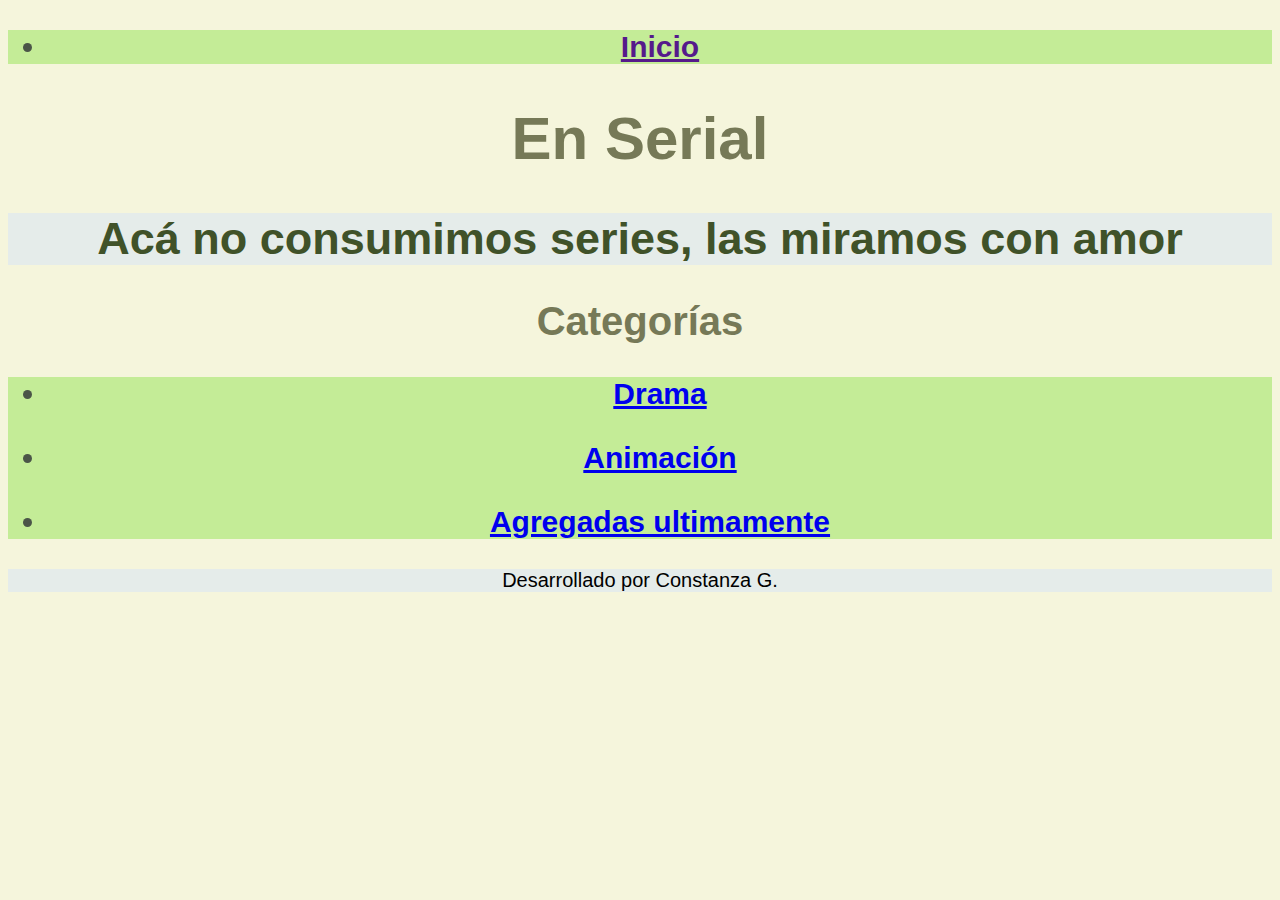
<file: index.html>
<!DOCTYPE html>
<html lang="es">
<head>
    <meta charset="UTF-8">
    <meta name="viewport" content="width=device-width, initial-scale=1.0">
    <title>EnSerial</title>
    <link rel="stylesheet" href="assets/CSS/estilo-index.css" />
    <style>
        body{
            background-color: beige;}
    </style>
</head>
    <body>
        <!-- Etiqueta estructural <header> -->
        <header>
            <nav>
                <ul>
                    <li> 
                        <a href="">Inicio</a>
                    </li>
                </ul>
            </nav>
        </header>
        <header>
            <h1> En Serial</h1>
        </header>
        <!-- Etiqueta estructural <main> -->
        <main>
            <section>
                    <article>
                            <Tittle>Acá no consumimos series, las miramos con amor</Tittle>
                    </article>
            </section>
        </main>
            <main>
                <section>
                    <article>
                        <h2>Categorías</h2>
                    </article>
                </section>
            </main>
        <!-- Etiqueta estructural <header> -->
        <header>
            <nav>
                <ul>
                    <li>
                        <a href="drama/drama.html">Drama</a>
                    </li>
                </ul>
            </nav>
            <nav>
                <ul>
                    <li>
                        <a href="animacion/animacion.html">Animación</a>
                    </li>
                </ul>
            </nav>
            <nav>
                <ul>
                    <li>
                        <a href="agregados-ultimamente/agregados.html">Agregadas ultimamente</a>
                    </li>
                </ul>
            </nav>
        </header>
        <!-- Etiqueta estructural <footer> -->
        <footer>
                <p>Desarrollado por Constanza G.</p>
        </footer>
    </body>
</html>
</file>
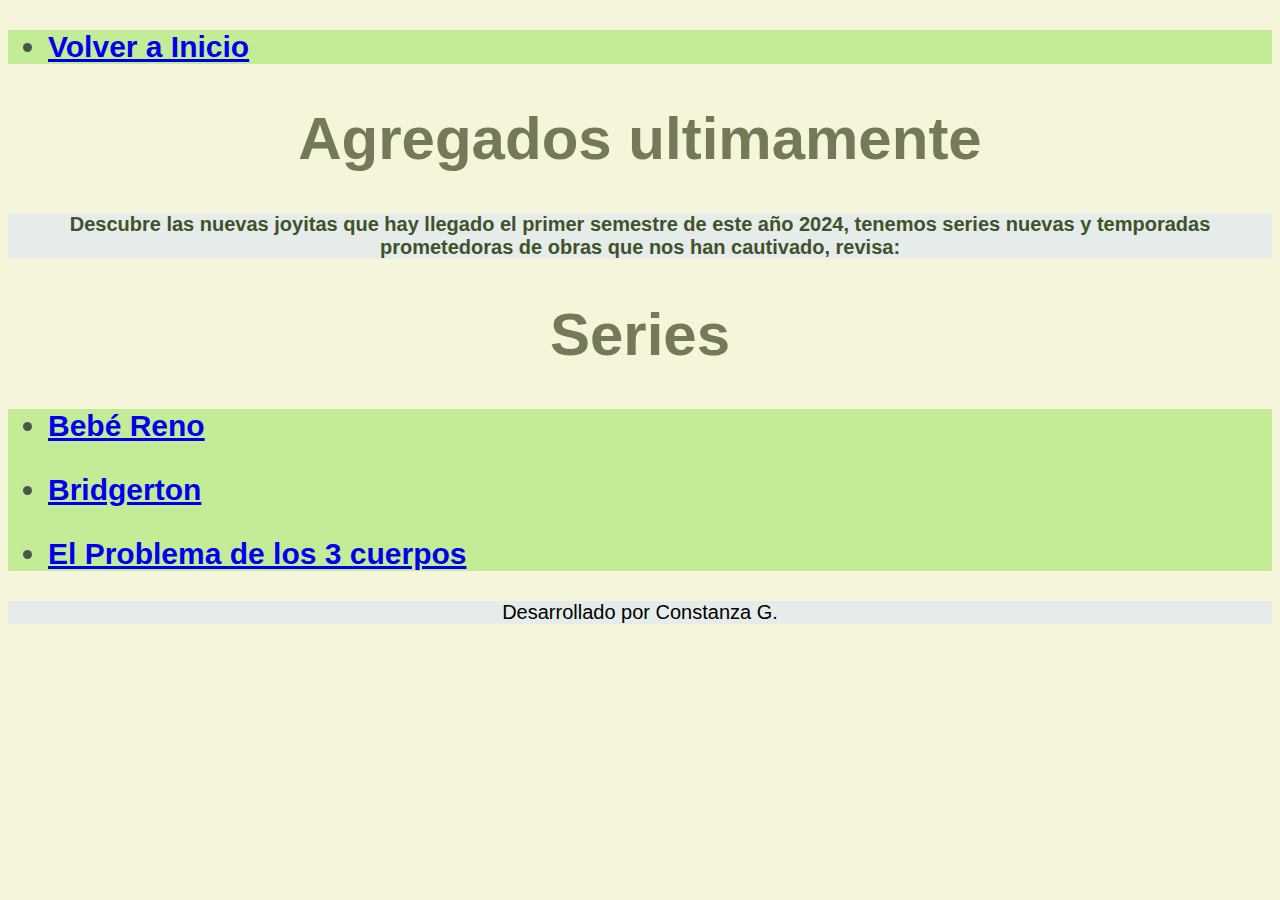
<file: agregados-ultimamente/agregados.html>
<!DOCTYPE html>
<html lang="es">
<head>
    <meta charset="UTF-8">
    <meta name="viewport" content="width=device-width, initial-scale=1.0">
    <title>EnSerial</title>
    <link rel="stylesheet" href="../assets/CSS/estilo-secciones.css"/>
    <style>
        body{
            background-color: beige;}
    </style>
</head>
    <body>
        <!-- Etiqueta estructural <header> -->
        <header>
            <nav>
                <ul>
                    <li> 
                        <a href="../index.html">Volver a Inicio</a>
                    </li>
                </ul>
            </nav>
        </header>
        <!-- Etiqueta estructural <main> -->
        <main>
            <section>
                <article>
                        <h1>Agregados ultimamente</h1>
                </article>
            </section>
        </main>
        <main>
            <section>
                <article>
                    <p>Descubre las nuevas joyitas que hay llegado el primer semestre de este año 2024, tenemos series nuevas y temporadas prometedoras de obras que nos han cautivado, revisa:  </p></h2>
            </section>
        </main>
        <main>
            <section>
                <article>
                        <h1>Series</h1>
                </article>
            </section>
        </main>
        <!-- Etiqueta estructural <header> -->
        <header>
            <nav>
                <ul>
                    <li>
                        <a href="bebereno.html">Bebé Reno</a>
                    </li>
                </ul>
            </nav>
            <nav>
                <ul>
                    <li>
                        <a href="bridgerton.html">Bridgerton</a>
                    </li>
                </ul>
            </nav>
            <nav>
                <ul>
                    <li>
                        <a href="elproblema.html">El Problema de los 3 cuerpos</a>
                    </li>
                </ul>
            </nav>
        </header>
        <!-- Etiqueta estructural <footer>-->
        <footer>
                <p>Desarrollado por Constanza G.</p>
        </footer>
    </body>
</html>
</file>
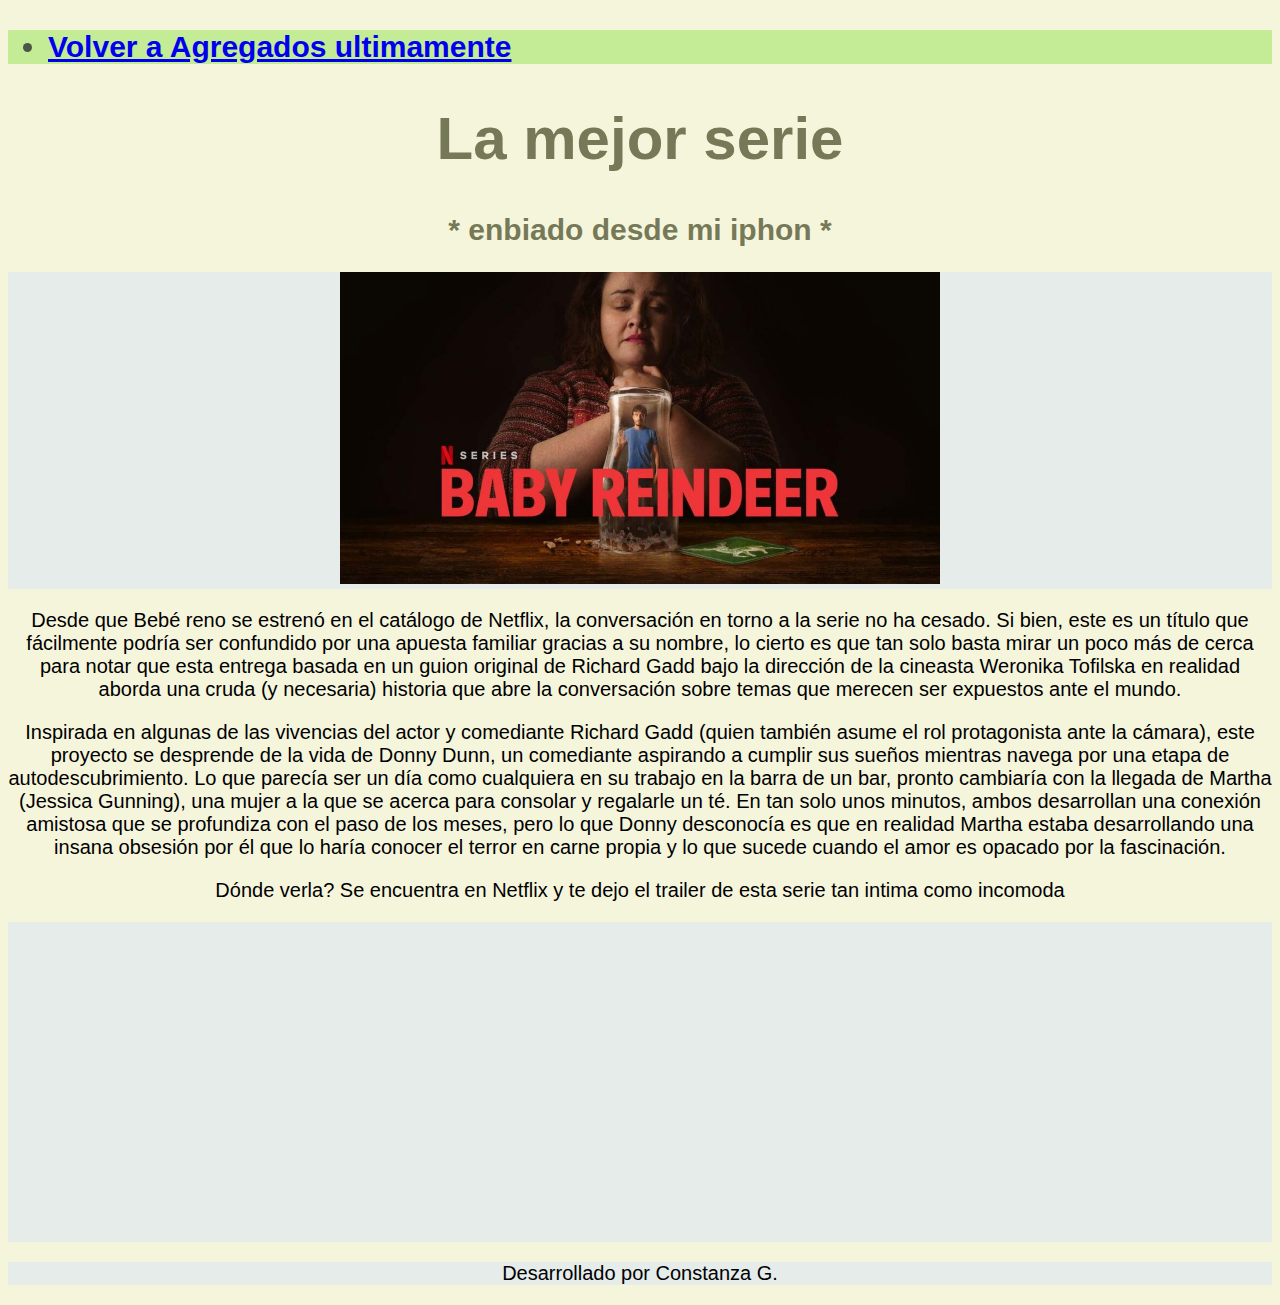
<file: agregados-ultimamente/bebereno.html>
<!DOCTYPE html>
<html lang="es">
<head>
    <meta charset="UTF-8">
    <meta name="viewport" content="width=device-width, initial-scale=1.0">
    <title>EnSerial</title>
    <link rel="stylesheet" href="../assets/CSS/estilo-interior.css"/>
    <style>
        body{
            background-color: beige;}
    </style>
</head>
    <body>
        <!-- Etiqueta estructural <header> -->
        <header>
            <nav>
                <ul>
                    <li> 
                        <a href="agregados.html">Volver a Agregados ultimamente</a>
                    </li>
                </ul>
            </nav>
        </header>
        <!-- Etiqueta estructural <main> -->
        <main>
            <section>
                <article>
                        <h1>La mejor serie</h1>
                </article>
            </section>
        </main>
        <main>
            <section>
                <article>
                        <h2>* enbiado desde mi iphon *</h2>
                </article>
            </section>
        </main>
    <main>
        <section>
            <article>
                    <img src="../assets/img/Bebe-Reno-1100x572-1.jpg" style="width: 600px;">
            </article>
        </section>
    </main>
        <section>
            <article>
                    <p>Desde que Bebé reno se estrenó en el catálogo de Netflix, la conversación en torno a la serie no ha cesado. Si bien, este es un título que fácilmente podría ser confundido por una apuesta familiar gracias a su nombre, lo cierto es que tan solo basta mirar un poco más de cerca para notar que esta entrega basada en un guion original de Richard Gadd bajo la dirección de la cineasta Weronika Tofilska en realidad aborda una cruda (y necesaria) historia que abre la conversación sobre temas que merecen ser expuestos ante el mundo.</p>
                    <p>Inspirada en algunas de las vivencias del actor y comediante Richard Gadd (quien también asume el rol protagonista ante la cámara), este proyecto se desprende de la vida de Donny Dunn, un comediante aspirando a cumplir sus sueños mientras navega por una etapa de autodescubrimiento. Lo que parecía ser un día como cualquiera en su trabajo en la barra de un bar, pronto cambiaría con la llegada de Martha (Jessica Gunning), una mujer a la que se acerca para consolar y regalarle un té. En tan solo unos minutos, ambos desarrollan una conexión amistosa que se profundiza con el paso de los meses, pero lo que Donny desconocía es que en realidad Martha estaba desarrollando una insana obsesión por él que lo haría conocer el terror en carne propia y lo que sucede cuando el amor es opacado por la fascinación.</p>
            </article>
        </section>
        <section>
            <article>
                    <p>Dónde verla?  Se encuentra en Netflix y te dejo el trailer de esta serie tan intima como incomoda</p>       
            </article>
        </section>
        <main>
            <section>
                <article>
                        <iframe width="560" height="315" src="https://www.youtube.com/embed/vF4zy5lRiuc?si=8nEQ2LsVNmGwdPTU" title="YouTube video player" frameborder="0" allow="accelerometer; autoplay; clipboard-write; encrypted-media; gyroscope; picture-in-picture; web-share" referrerpolicy="strict-origin-when-cross-origin" allowfullscreen></iframe>
                </article>
            </section>
        </main>
        <!-- Etiqueta estructural <footer>-->
        <footer>
                <p>Desarrollado por Constanza G.</p>
        </footer>
    </body>
</html>
</file>
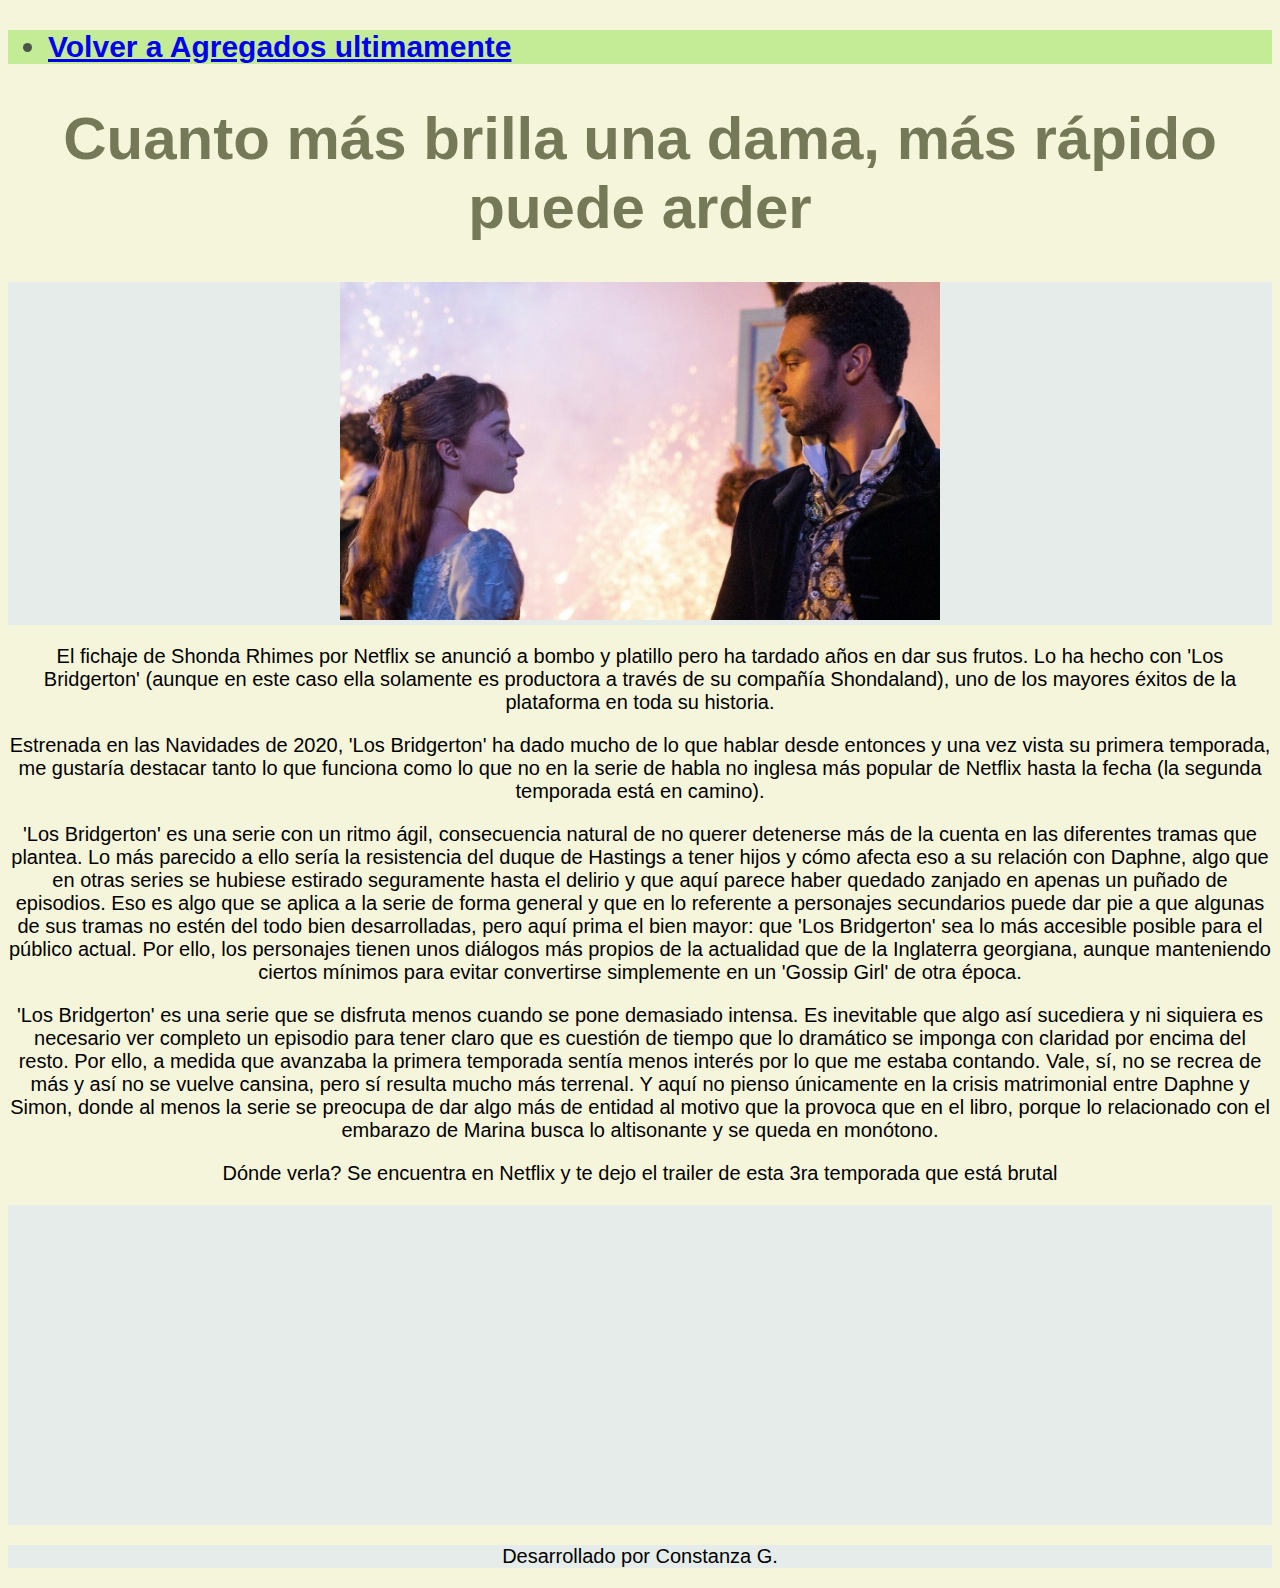
<file: agregados-ultimamente/bridgerton.html>
<!DOCTYPE html>
<html lang="es">
<head>
    <meta charset="UTF-8">
    <meta name="viewport" content="width=device-width, initial-scale=1.0">
    <title>EnSerial</title>
    <link rel="stylesheet" href="../assets/CSS/estilo-interior.css"/>
    <style>
        body{
            background-color: beige;}
    </style>
</head>
    <body>
        <!-- Etiqueta estructural <header> -->
        <header>
            <nav>
                <ul>
                    <li> 
                        <a href="agregados.html">Volver a Agregados ultimamente</a>
                    </li>
                </ul>
            </nav>
        </header>
        <!-- Etiqueta estructural <main> -->
        <main>
            <section>
                <article>
                        <h1>Cuanto más brilla una dama, más rápido puede arder</h1>
                </article>
            </section>
        </main>
        <main>
            <section>
                <article>
                        <img src="../assets/img/bridgerton.jpeg" style="width: 600px;">
                </article>
            </section>
        </main>
        <section>
            <article>
                    <p>El fichaje de Shonda Rhimes por Netflix se anunció a bombo y platillo pero ha tardado años en dar sus frutos. Lo ha hecho con 'Los Bridgerton' (aunque en este caso ella solamente es productora a través de su compañía Shondaland), uno de los mayores éxitos de la plataforma en toda su historia.</p>
                    <p>Estrenada en las Navidades de 2020, 'Los Bridgerton' ha dado mucho de lo que hablar desde entonces y una vez vista su primera temporada, me gustaría destacar tanto lo que funciona como lo que no en la serie de habla no inglesa más popular de Netflix hasta la fecha (la segunda temporada está en camino).</p>
                    <p>'Los Bridgerton' es una serie con un ritmo ágil, consecuencia natural de no querer detenerse más de la cuenta en las diferentes tramas que plantea. Lo más parecido a ello sería la resistencia del duque de Hastings a tener hijos y cómo afecta eso a su relación con Daphne, algo que en otras series se hubiese estirado seguramente hasta el delirio y que aquí parece haber quedado zanjado en apenas un puñado de episodios. Eso es algo que se aplica a la serie de forma general y que en lo referente a personajes secundarios puede dar pie a que algunas de sus tramas no estén del todo bien desarrolladas, pero aquí prima el bien mayor: que 'Los Bridgerton' sea lo más accesible posible para el público actual. Por ello, los personajes tienen unos diálogos más propios de la actualidad que de la Inglaterra georgiana, aunque manteniendo ciertos mínimos para evitar convertirse simplemente en un 'Gossip Girl' de otra época.</p>
                    <p>'Los Bridgerton' es una serie que se disfruta menos cuando se pone demasiado intensa. Es inevitable que algo así sucediera y ni siquiera es necesario ver completo un episodio para tener claro que es cuestión de tiempo que lo dramático se imponga con claridad por encima del resto. Por ello, a medida que avanzaba la primera temporada sentía menos interés por lo que me estaba contando. Vale, sí, no se recrea de más y así no se vuelve cansina, pero sí resulta mucho más terrenal. Y aquí no pienso únicamente en la crisis matrimonial entre Daphne y Simon, donde al menos la serie se preocupa de dar algo más de entidad al motivo que la provoca que en el libro, porque lo relacionado con el embarazo de Marina busca lo altisonante y se queda en monótono.  </p>
        </article>
        </section>
        <section>
            <article>
                    <p>Dónde verla?  Se encuentra en Netflix y te dejo el trailer de esta 3ra temporada que está brutal</p>       
            </article>
        </section>
        <main>
            <section>
                <article>
                        <iframe width="560" height="315" src="https://www.youtube.com/embed/NyR6u4aUCa4?si=HZEeMXsQ5tFbhrE1" title="YouTube video player" frameborder="0" allow="accelerometer; autoplay; clipboard-write; encrypted-media; gyroscope; picture-in-picture; web-share" referrerpolicy="strict-origin-when-cross-origin" allowfullscreen></iframe>
                </article>
            </section>
        </main>
        <!-- Etiqueta estructural <footer>-->
        <footer>
                <p>Desarrollado por Constanza G.</p>
        </footer>
    </body>
</html>
</file>
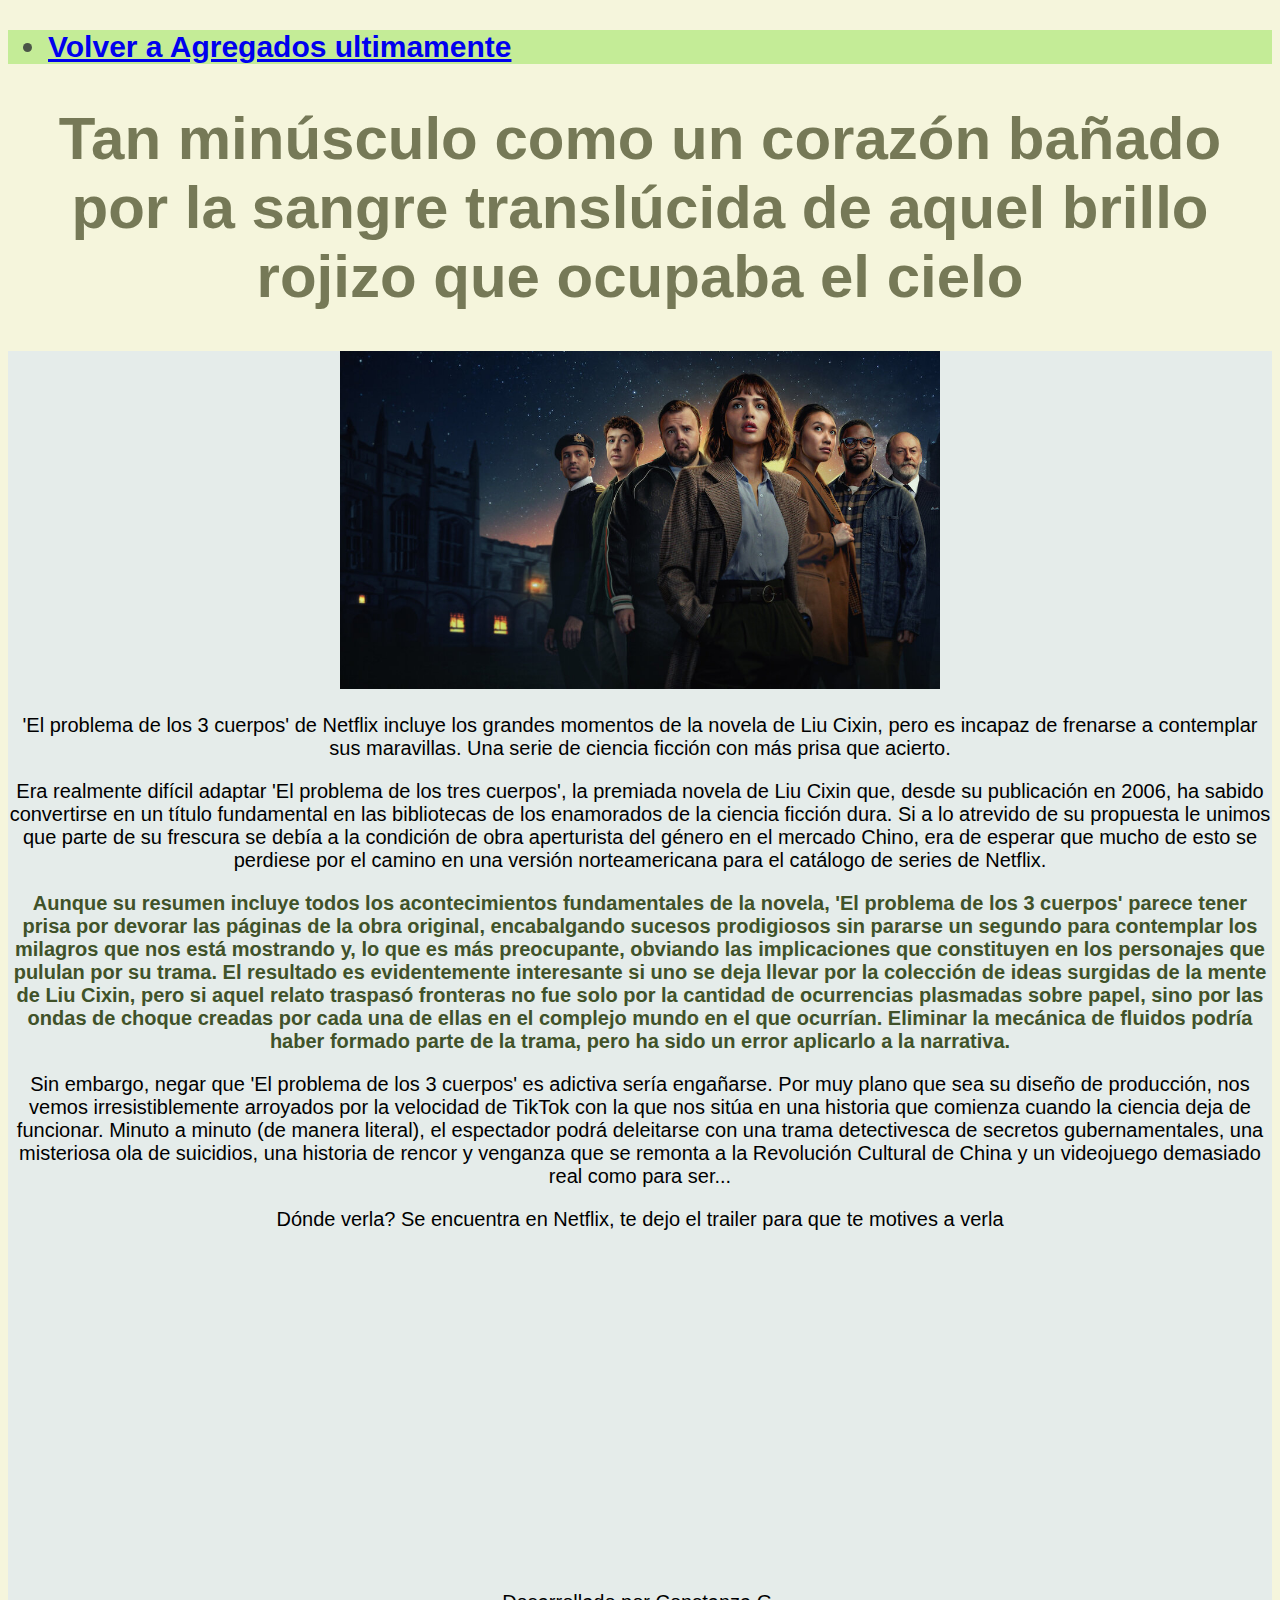
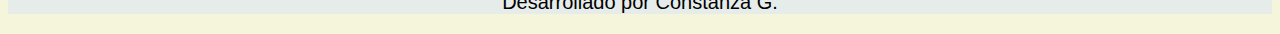
<file: agregados-ultimamente/elproblema.html>
<!DOCTYPE html>
<html lang="es">
<head>
    <meta charset="UTF-8">
    <meta name="viewport" content="width=device-width, initial-scale=1.0">
    <title>EnSerial</title>
    <link rel="stylesheet" href="../assets/CSS/estilo-interior.css"/>
    <style>
        body{
            background-color: beige;}
    </style>
</head>
    <body>
        <!-- Etiqueta estructural <header> -->
        <header>
            <nav>
                <ul>
                    <li> 
                        <a href="agregados.html">Volver a Agregados ultimamente</a>
                    </li>
                </ul>
            </nav>
        </header>
        <!-- Etiqueta estructural <main> -->
        <main>
            <section>
                <article>
                    <h1>Tan minúsculo como un corazón bañado por la sangre translúcida de aquel brillo rojizo que ocupaba el cielo</h1>  
                </article>
            </section>
        </main>
        <main>
            <section>
                <article>
                        <img src="../assets/img/elproblema.jpg" style="width: 600px;">
                </article>
            </section>
        <section>
            <article>
                    <p>'El problema de los 3 cuerpos' de Netflix incluye los grandes momentos de la novela de Liu Cixin, pero es incapaz de frenarse a contemplar sus maravillas. Una serie de ciencia ficción con más prisa que acierto.</p>
                    <p>Era realmente difícil adaptar 'El problema de los tres cuerpos', la premiada novela de Liu Cixin que, desde su publicación en 2006, ha sabido convertirse en un título fundamental en las bibliotecas de los enamorados de la ciencia ficción dura. Si a lo atrevido de su propuesta le unimos que parte de su frescura se debía a la condición de obra aperturista del género en el mercado Chino, era de esperar que mucho de esto se perdiese por el camino en una versión norteamericana para el catálogo de series de Netflix.
                    </p>Aunque su resumen incluye todos los acontecimientos fundamentales de la novela, 'El problema de los 3 cuerpos' parece tener prisa por devorar las páginas de la obra original, encabalgando sucesos prodigiosos sin pararse un segundo para contemplar los milagros que nos está mostrando y, lo que es más preocupante, obviando las implicaciones que constituyen en los personajes que pululan por su trama. El resultado es evidentemente interesante si uno se deja llevar por la colección de ideas surgidas de la mente de Liu Cixin, pero si aquel relato traspasó fronteras no fue solo por la cantidad de ocurrencias plasmadas sobre papel, sino por las ondas de choque creadas por cada una de ellas en el complejo mundo en el que ocurrían. Eliminar la mecánica de fluidos podría haber formado parte de la trama, pero ha sido un error aplicarlo a la narrativa.<p>
                    <p>Sin embargo, negar que 'El problema de los 3 cuerpos' es adictiva sería engañarse. Por muy plano que sea su diseño de producción, nos vemos irresistiblemente arroyados por la velocidad de TikTok con la que nos sitúa en una historia que comienza cuando la ciencia deja de funcionar. Minuto a minuto (de manera literal), el espectador podrá deleitarse con una trama detectivesca de secretos gubernamentales, una misteriosa ola de suicidios, una historia de rencor y venganza que se remonta a la Revolución Cultural de China y un videojuego demasiado real como para ser...</p>
            </article>
        </section>
        <section>
            <article>
                    <p>Dónde verla?  Se encuentra en Netflix, te dejo el trailer para que te motives a verla</p>       
            </article>
        </section>
        <main>
            <section>
                <article>
                        <iframe width="560" height="315" src="https://www.youtube.com/embed/l3jcpvMJYww?si=PGrII22ks25qpfaa" title="YouTube video player" frameborder="0" allow="accelerometer; autoplay; clipboard-write; encrypted-media; gyroscope; picture-in-picture; web-share" referrerpolicy="strict-origin-when-cross-origin" allowfullscreen></iframe>
                </article>
            </section>
        </main>
        <!-- Etiqueta estructural <footer>-->
        <footer>
                <p>Desarrollado por Constanza G.</p>
        </footer>
    </body>
</html>
</file>
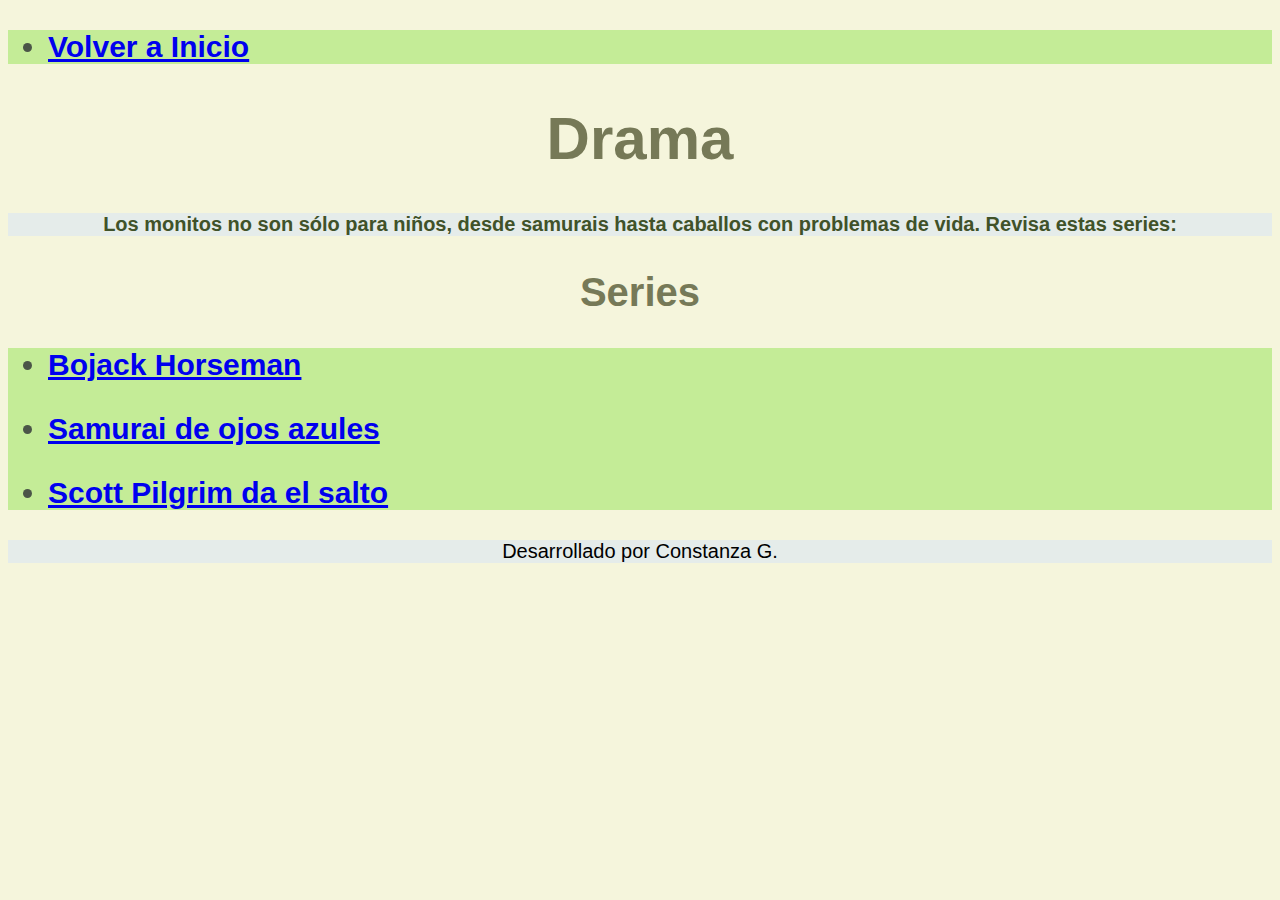
<file: animacion/animacion.html>
<!DOCTYPE html>
<html lang="es">
<head>
    <meta charset="UTF-8">
    <meta name="viewport" content="width=device-width, initial-scale=1.0">
    <title>EnSerial</title>
    <link rel="stylesheet" href="../assets/CSS/estilo-secciones.css"/>
    <style>
        body{
            background-color: beige;}
    </style>
</head>
    <body>
        <!-- Etiqueta estructural <header> -->
        <header>
            <nav>
                <ul>
                    <li> 
                        <a href="../../index.html">Volver a Inicio</a>
                    </li>
                </ul>
            </nav>
        </header>
        <!-- Etiqueta estructural <main> -->
        <main>
            <section>
                <article>
                        <h1>Drama</h1>
                </article>
            </section>
        </main>
        <main>
            <section>
                <article>
                    <p>Los monitos no son sólo para niños, desde samurais hasta caballos con problemas de vida. Revisa estas series:</p></h2>
            </section>
        </main>
        <main>
            <section>
                <article>
                    <h2>Series</h2>
                </article>
            </section>
        </main>   
        <!-- Etiqueta estructural <header> -->
        <header>
            <nav>
                <ul>
                    <li>
                        <a href="./bojack.html">Bojack Horseman</a>
                    </li>
                </ul>
            </nav>
            <nav>
                <ul>
                    <li>
                        <a href="./elsamuraideojosazules.html">Samurai de ojos azules</a>
                    </li>
                </ul>
            </nav>
            <nav>
                <ul>
                    <li>
                        <a href="./scootpilgrim.html">Scott Pilgrim da el salto</a>
                    </li>
                </ul>
            </nav>   
        </header>
        <!-- Etiqueta estructural <footer>-->
        <footer>
                <p>Desarrollado por Constanza G.</p>
        </footer>
    </body>
</html>
</file>
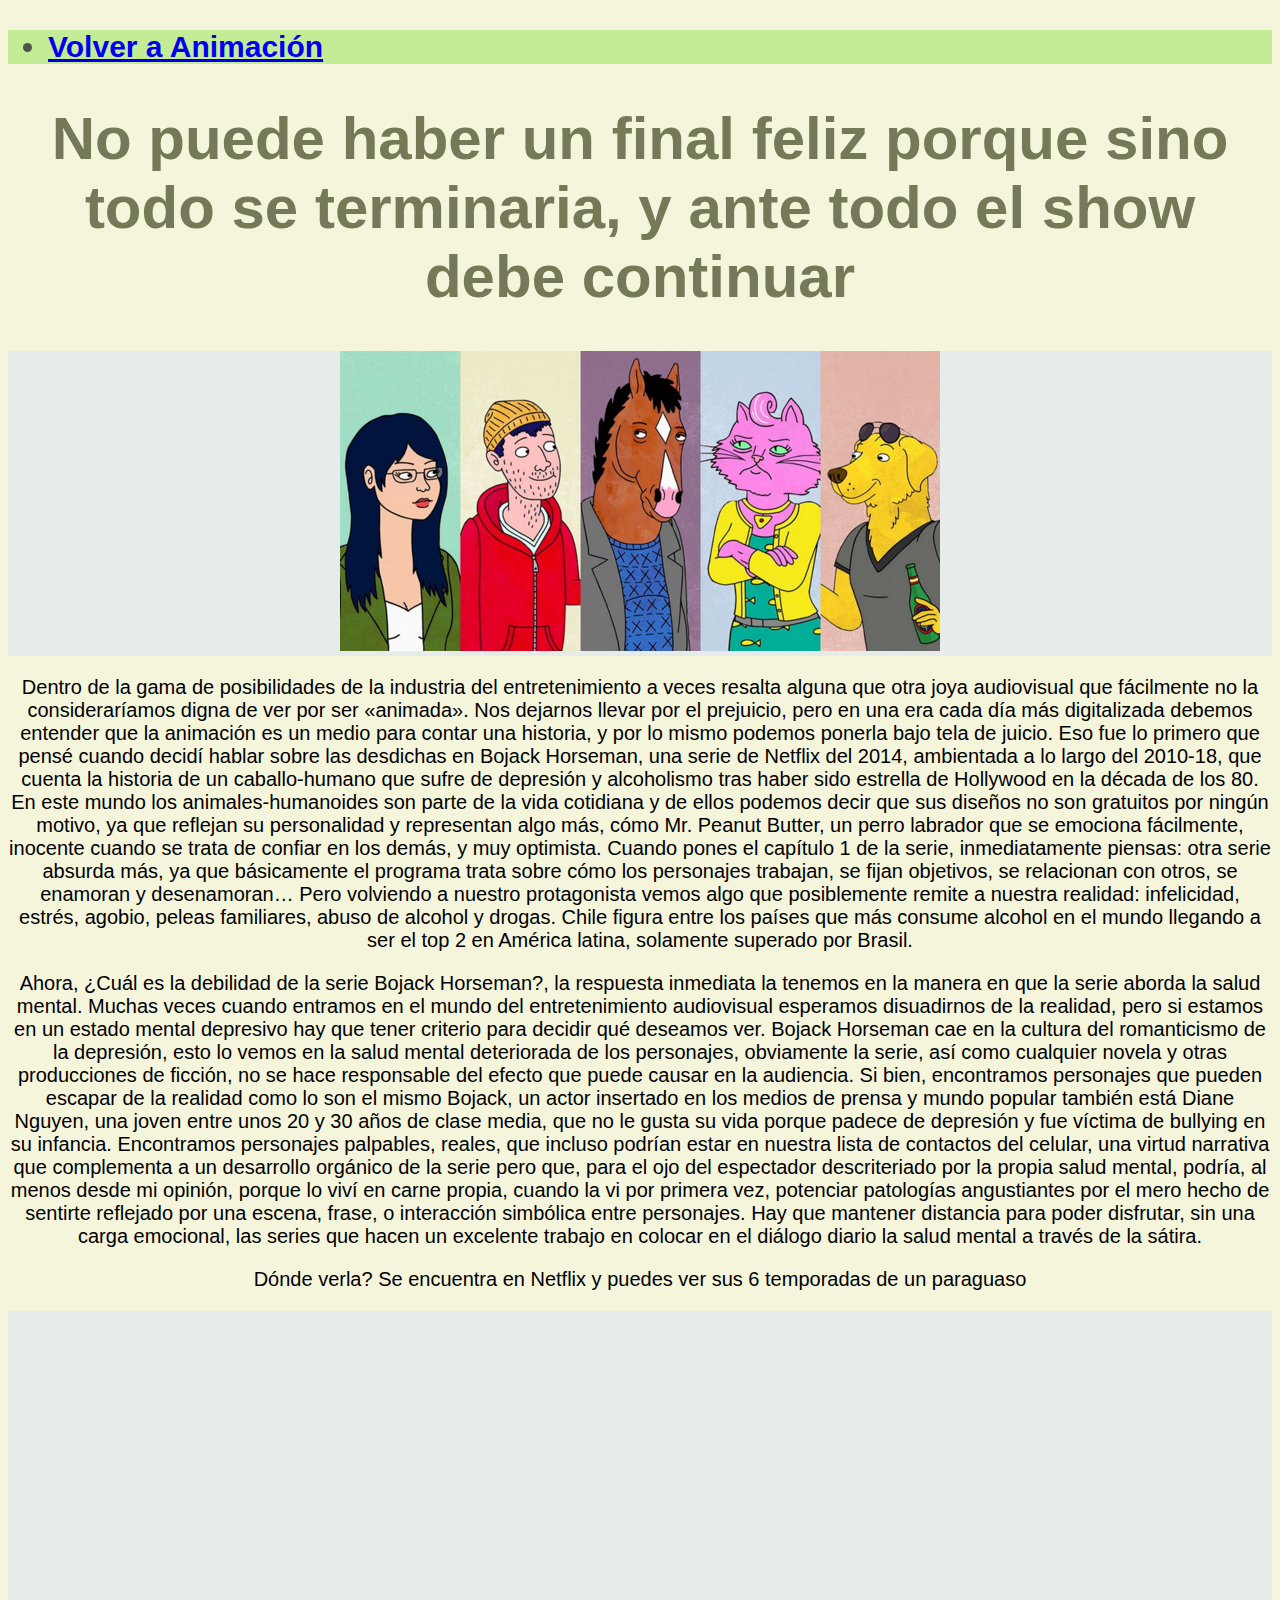
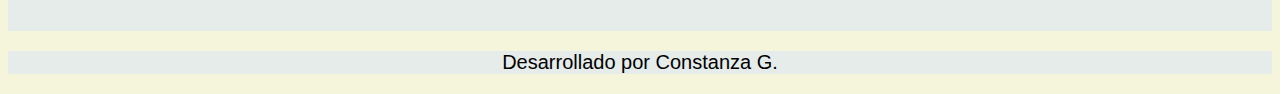
<file: animacion/bojack.html>
<!DOCTYPE html>
<html lang="es">
<head>
    <meta charset="UTF-8">
    <meta name="viewport" content="width=device-width, initial-scale=1.0">
    <title>EnSerial</title>
    <link rel="stylesheet" href="../assets/CSS/estilo-interior.css"/>
    <style>
        body{
            background-color: beige;}
    </style>
</head>
    <body>
        <!-- Etiqueta estructural <header> -->
        <header>
            <nav>
                <ul>
                    <li> 
                        <a href="animacion.html">Volver a Animación</a>
                    </li>
                </ul>
            </nav>
        </header>
        <!-- Etiqueta estructural <main> -->
        <main>
            <section>
                <article>
                        <h1>No puede haber un final feliz porque sino todo se terminaria, y ante todo el show debe continuar</h1>
                </article>
            </section>
        </main>
        <main>
            <section>
                <article>
                        <img src="../assets/img/Bojack_Horseman_main_characters.png" style="width: 600px;">
                </article>
            </section>
        </main>
        <section>
            <article>
                    <p>Dentro de la gama de posibilidades de la industria del entretenimiento a veces resalta alguna que otra joya audiovisual que fácilmente no la consideraríamos digna de ver por ser «animada». Nos dejarnos llevar por el prejuicio, pero en una era cada día más digitalizada debemos entender que la animación es un medio para contar una historia, y por lo mismo podemos ponerla bajo tela de juicio. Eso fue lo primero que pensé cuando decidí hablar sobre las desdichas en Bojack Horseman, una serie de Netflix del 2014, ambientada a lo largo del 2010-18, que cuenta la historia de un caballo-humano que sufre de depresión y alcoholismo tras haber sido estrella de Hollywood en la década de los 80. En este mundo los animales-humanoides son parte de la vida cotidiana y de ellos podemos decir que sus diseños no son gratuitos por ningún motivo, ya que reflejan su personalidad y representan algo más, cómo Mr. Peanut Butter, un perro labrador que se emociona fácilmente, inocente cuando se trata de confiar en los demás, y muy optimista. Cuando pones el capítulo 1 de la serie, inmediatamente piensas: otra serie absurda más, ya que básicamente el programa trata sobre cómo los personajes trabajan, se fijan objetivos, se relacionan con otros, se enamoran y desenamoran… Pero volviendo a nuestro protagonista vemos algo que posiblemente remite a nuestra realidad: infelicidad, estrés, agobio, peleas familiares, abuso de alcohol y drogas. Chile figura entre los países que más consume alcohol en el mundo llegando a ser el top 2 en América latina, solamente superado por Brasil.</p>
                    <p>Ahora, ¿Cuál es la debilidad de la serie Bojack Horseman?, la respuesta inmediata la tenemos en la manera en que la serie aborda la salud mental. Muchas veces cuando entramos en el mundo del entretenimiento audiovisual esperamos disuadirnos de la realidad, pero si estamos en un estado mental depresivo hay que tener criterio para decidir qué deseamos ver. Bojack Horseman cae en la cultura del romanticismo de la depresión, esto lo vemos en la salud mental deteriorada de los personajes, obviamente la serie, así como cualquier novela y otras producciones de ficción, no se hace responsable del efecto que puede causar en la audiencia. Si bien, encontramos personajes que pueden escapar de la realidad como lo son el mismo Bojack, un actor insertado en los medios de prensa y mundo popular también está Diane Nguyen, una joven entre unos 20 y 30 años de clase media, que no le gusta su vida porque padece de depresión y fue víctima de bullying en su infancia. Encontramos personajes palpables, reales, que incluso podrían estar en nuestra lista de contactos del celular, una virtud narrativa que complementa a un desarrollo orgánico de la serie pero que, para el ojo del espectador descriteriado por la propia salud mental, podría, al menos desde mi opinión, porque lo viví en carne propia, cuando la vi por primera vez, potenciar patologías angustiantes por el mero hecho de sentirte reflejado por una escena, frase, o interacción simbólica entre personajes. Hay que mantener distancia para poder disfrutar, sin una carga emocional, las series que hacen un excelente trabajo en colocar en el diálogo diario la salud mental a través de la sátira.</p>
            </article>
        </section>
        <section>
            <article>
                    <p>Dónde verla?  Se encuentra en Netflix y puedes ver sus 6 temporadas de un paraguaso</p>       
            </article>
        </section>
        <main>
            <section>
                <article>
                        <iframe width="560" height="315" src="https://www.youtube.com/embed/i1eJMig5Ik4?si=gih7Sdu7e9B9gJzv" title="YouTube video player" frameborder="0" allow="accelerometer; autoplay; clipboard-write; encrypted-media; gyroscope; picture-in-picture; web-share" referrerpolicy="strict-origin-when-cross-origin" allowfullscreen></iframe>
                </article>
            </section>
        </main>
        <!-- Etiqueta estructural <footer>-->
        <footer>
                <p>Desarrollado por Constanza G.</p>
        </footer>
    </body>
</html>
</file>
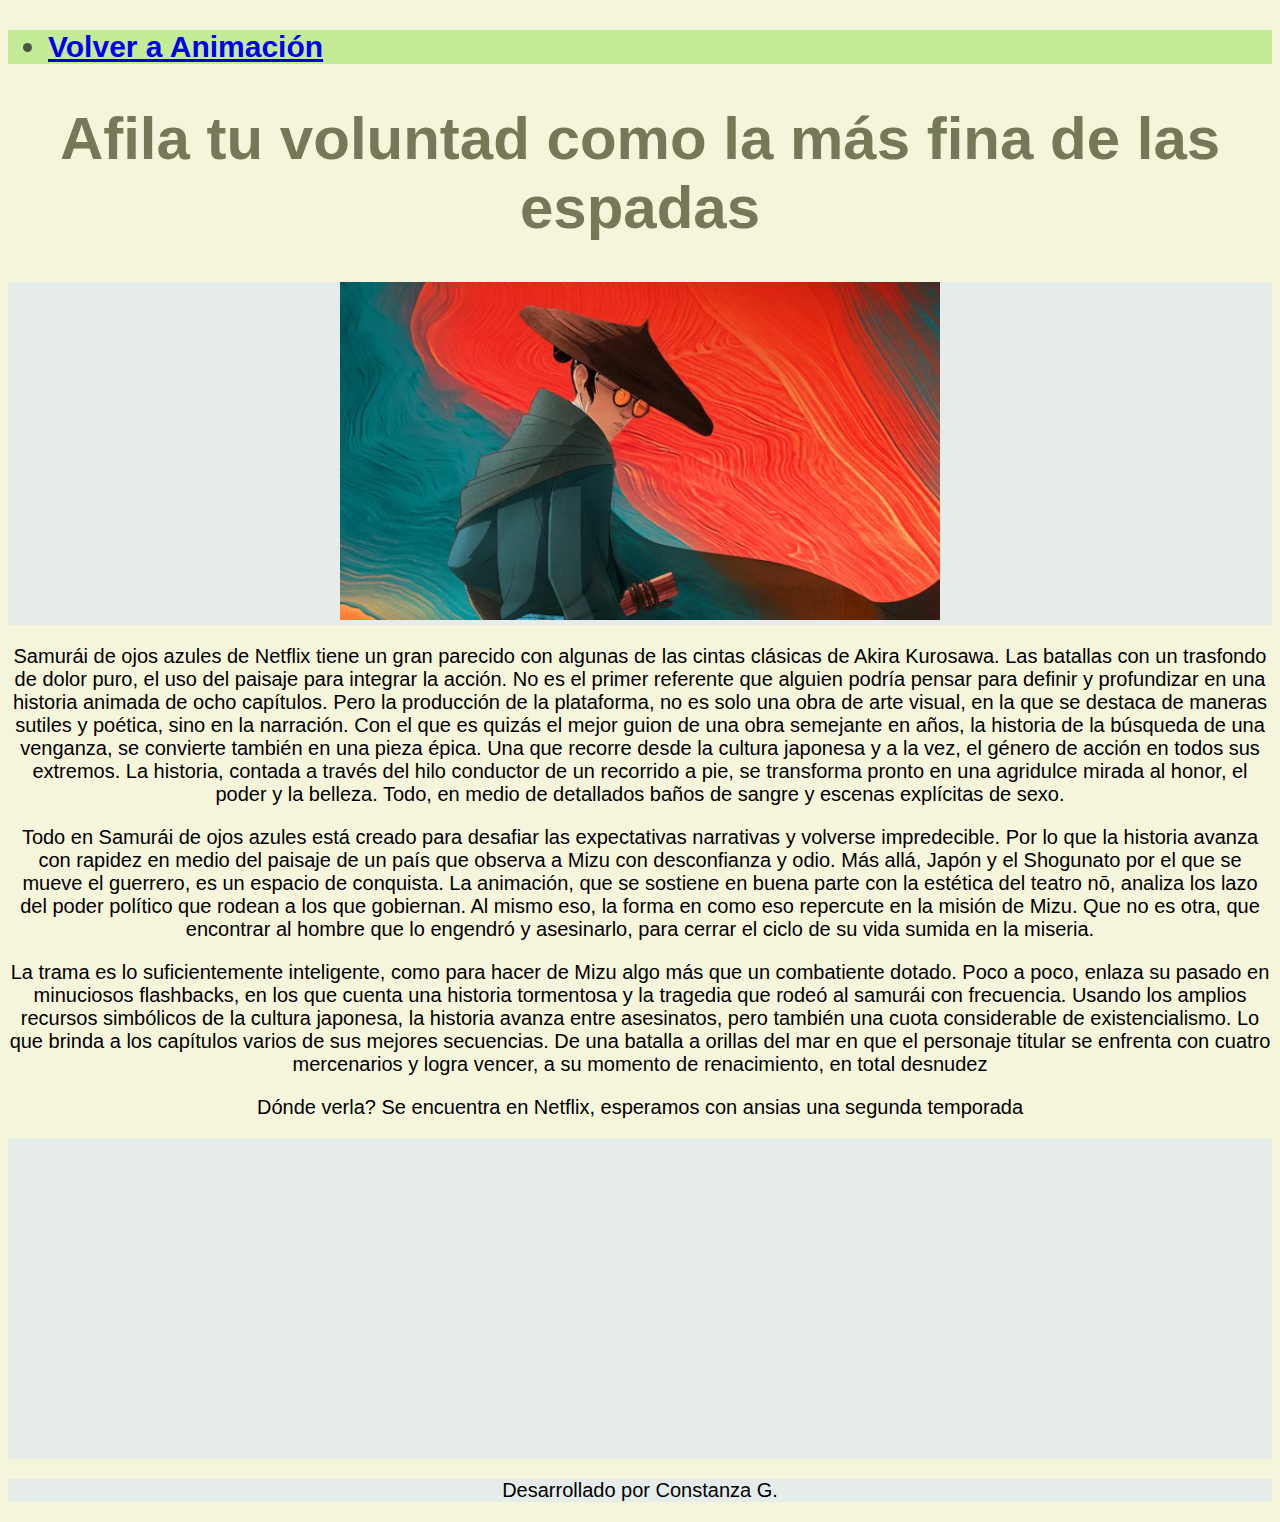
<file: animacion/elsamuraideojosazules.html>
<!DOCTYPE html>
<html lang="es">
<head>
    <meta charset="UTF-8">
    <meta name="viewport" content="width=device-width, initial-scale=1.0">
    <title>EnSerial</title>
    <link rel="stylesheet" href="../assets/CSS/estilo-interior.css"/>
    <style>
        body{
            background-color: beige;}
    </style>
</head>
    <body>
        <!-- Etiqueta estructural <header> -->
        <header>
            <nav>
                <ul>
                    <li> 
                        <a href="animacion.html">Volver a Animación</a>
                    </li>
                </ul>
            </nav>
        </header>
        <!-- Etiqueta estructural <main> -->
        <main>
            <section>
                <article>
                        <h1>Afila tu voluntad como la más fina de las espadas</h1>
                </article>
            </section>
        </main>
        <main>
            <section>
                <article>
                        <img src="../assets/img/SamuraiBlueEye4TierraGamer.png" style="width: 600px;">
                </article>
            </section>
        </main>
        <section>
            <article>
                    <p>Samurái de ojos azules de Netflix tiene un gran parecido con algunas de las cintas clásicas de Akira Kurosawa. Las batallas con un trasfondo de dolor puro, el uso del paisaje para integrar la acción. No es el primer referente que alguien podría pensar para definir y profundizar en una historia animada de ocho capítulos. Pero la producción de la plataforma, no es solo una obra de arte visual, en la que se destaca de maneras sutiles y poética, sino en la narración. Con el que es quizás el mejor guion de una obra semejante en años, la historia de la búsqueda de una venganza, se convierte también en una pieza épica. Una que recorre desde la cultura japonesa y a la vez, el género de acción en todos sus extremos. La historia, contada a través del hilo conductor de un recorrido a pie, se transforma pronto en una agridulce mirada al honor, el poder y la belleza. Todo, en medio de detallados baños de sangre y escenas explícitas de sexo. </p>
                    <p>Todo en Samurái de ojos azules está creado para desafiar las expectativas narrativas y volverse impredecible. Por lo que la historia avanza con rapidez en medio del paisaje de un país que observa a Mizu con desconfianza y odio. Más allá, Japón y el Shogunato por el que se mueve el guerrero, es un espacio de conquista. La animación, que se sostiene en buena parte con la estética del teatro nō, analiza los lazo del poder político que rodean a los que gobiernan. Al mismo eso, la forma en como eso repercute en la misión de Mizu. Que no es otra, que encontrar al hombre que lo engendró y asesinarlo, para cerrar el ciclo de su vida sumida en la miseria. </p>
                    <p>La trama es lo suficientemente inteligente, como para hacer de Mizu algo más que un combatiente dotado. Poco a poco, enlaza su pasado en minuciosos flashbacks, en los que cuenta una historia tormentosa y la tragedia que rodeó al samurái con frecuencia. Usando los amplios recursos simbólicos de la cultura japonesa, la historia avanza entre asesinatos, pero también una cuota considerable de existencialismo. Lo que brinda a los capítulos varios de sus mejores secuencias. De una batalla a orillas del mar en que el personaje titular se enfrenta con cuatro mercenarios y logra vencer, a su momento de renacimiento, en total desnudez</p>
            </article>
        </section>
        <section>
            <article>
                    <p>Dónde verla?  Se encuentra en Netflix, esperamos con ansias una segunda temporada </p>       
            </article>
        </section>
        <main>
            <section>
                <article>
                        <iframe width="560" height="315" src="https://www.youtube.com/embed/sQMx3QywoxE?si=QuVSswzJ_YUjm6Us" title="YouTube video player" frameborder="0" allow="accelerometer; autoplay; clipboard-write; encrypted-media; gyroscope; picture-in-picture; web-share" referrerpolicy="strict-origin-when-cross-origin" allowfullscreen></iframe>
                </article>
            </section>
        </main>
        <!-- Etiqueta estructural <footer>-->
        <footer>
                <p>Desarrollado por Constanza G.</p>
        </footer>
    </body>
</html>
</file>
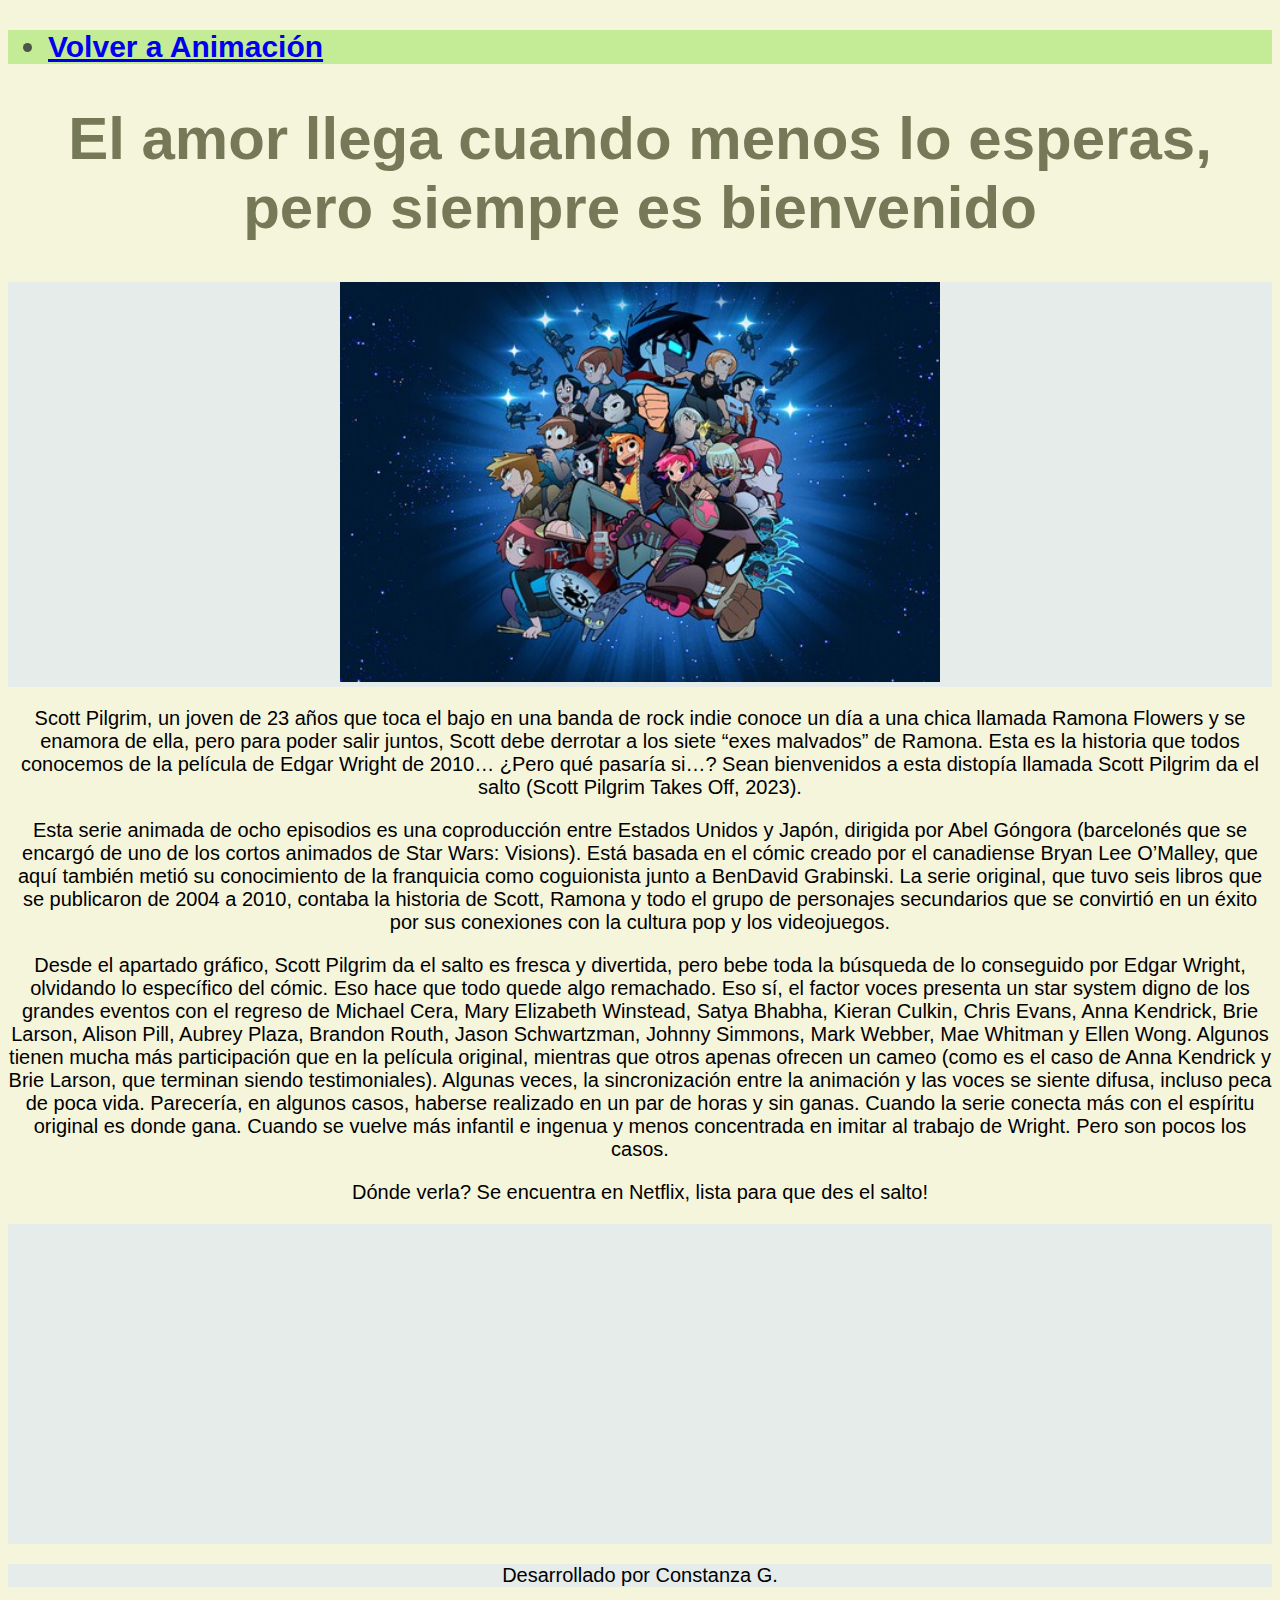
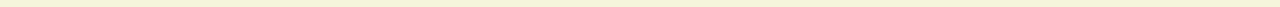
<file: animacion/scootpilgrim.html>
<!DOCTYPE html>
<html lang="es">
<head>
    <meta charset="UTF-8">
    <meta name="viewport" content="width=device-width, initial-scale=1.0">
    <title>EnSerial</title>
    <link rel="stylesheet" href="../assets/CSS/estilo-interior.css"/>
    <style>
        body{
            background-color: beige;}
    </style>
</head>
    <body>
        <!-- Etiqueta estructural <header> -->
        <header>
            <nav>
                <ul>
                    <li> 
                        <a href="animacion.html">Volver a Animación</a>
                    </li>
                </ul>
            </nav>
        </header>
        <!-- Etiqueta estructural <main> -->
        <main>
            <section>
                <article>
                        <h1>El amor llega cuando menos lo esperas, pero siempre es bienvenido</h1>
                </article>
            </section>
        </main>
    <main>
        <section>
            <article>
                    <img src="../assets/img/scottpilgrim.jpeg" style="width: 600px;">
            </article>
        </section>
    </main>
        <section>
            <article>
                    <p>Scott Pilgrim, un joven de 23 años que toca el bajo en una banda de rock indie conoce un día a una chica llamada Ramona Flowers y se enamora de ella, pero para poder salir juntos, Scott debe derrotar a los siete “exes malvados” de Ramona. Esta es la historia que todos conocemos de la película de Edgar Wright de 2010… ¿Pero qué pasaría si…? Sean bienvenidos a esta distopía llamada Scott Pilgrim da el salto (Scott Pilgrim Takes Off, 2023).<p>
                    <p>Esta serie animada de ocho episodios es una coproducción entre Estados Unidos y Japón, dirigida por Abel Góngora (barcelonés que se encargó de uno de los cortos animados de Star Wars: Visions). Está basada en el cómic creado por el canadiense Bryan Lee O’Malley, que aquí también metió su conocimiento de la franquicia como coguionista junto a BenDavid Grabinski. La serie original, que tuvo seis libros que se publicaron de 2004 a 2010, contaba la historia de Scott, Ramona y todo el grupo de personajes secundarios que se convirtió en un éxito por sus conexiones con la cultura pop y los videojuegos.</p>
                    <p>Desde el apartado gráfico, Scott Pilgrim da el salto es fresca y divertida, pero bebe toda la búsqueda de lo conseguido por Edgar Wright, olvidando lo específico del cómic. Eso hace que todo quede algo remachado. Eso sí, el factor voces presenta un star system digno de los grandes eventos con el regreso de Michael Cera, Mary Elizabeth Winstead, Satya Bhabha, Kieran Culkin, Chris Evans, Anna Kendrick, Brie Larson, Alison Pill, Aubrey Plaza, Brandon Routh, Jason Schwartzman, Johnny Simmons, Mark Webber, Mae Whitman y Ellen Wong. Algunos tienen mucha más participación que en la película original, mientras que otros apenas ofrecen un cameo (como es el caso de Anna Kendrick y Brie Larson, que terminan siendo testimoniales). Algunas veces, la sincronización entre la animación y las voces se siente difusa, incluso peca de poca vida. Parecería, en algunos casos, haberse realizado en un par de horas y sin ganas. Cuando la serie conecta más con el espíritu original es donde gana. Cuando se vuelve más infantil e ingenua y menos concentrada en imitar al trabajo de Wright. Pero son pocos los casos.</p>
            </article>
        </section>
        <section>
            <article>
                    <p>Dónde verla?  Se encuentra en Netflix, lista para que des el salto! </p>       
            </article>
        </section>
        <main>
            <section>
                <article>
                        <iframe width="560" height="315" src="https://www.youtube.com/embed/iuImF_QIVtc?si=c_OO1H8cNnCSK8jC" title="YouTube video player" frameborder="0" allow="accelerometer; autoplay; clipboard-write; encrypted-media; gyroscope; picture-in-picture; web-share" referrerpolicy="strict-origin-when-cross-origin" allowfullscreen></iframe>
                </article>
            </section>
        </main>
        <!-- Etiqueta estructural <footer>-->
        <footer>
                <p>Desarrollado por Constanza G.</p>
        </footer>
    </body>
</html>
</file>
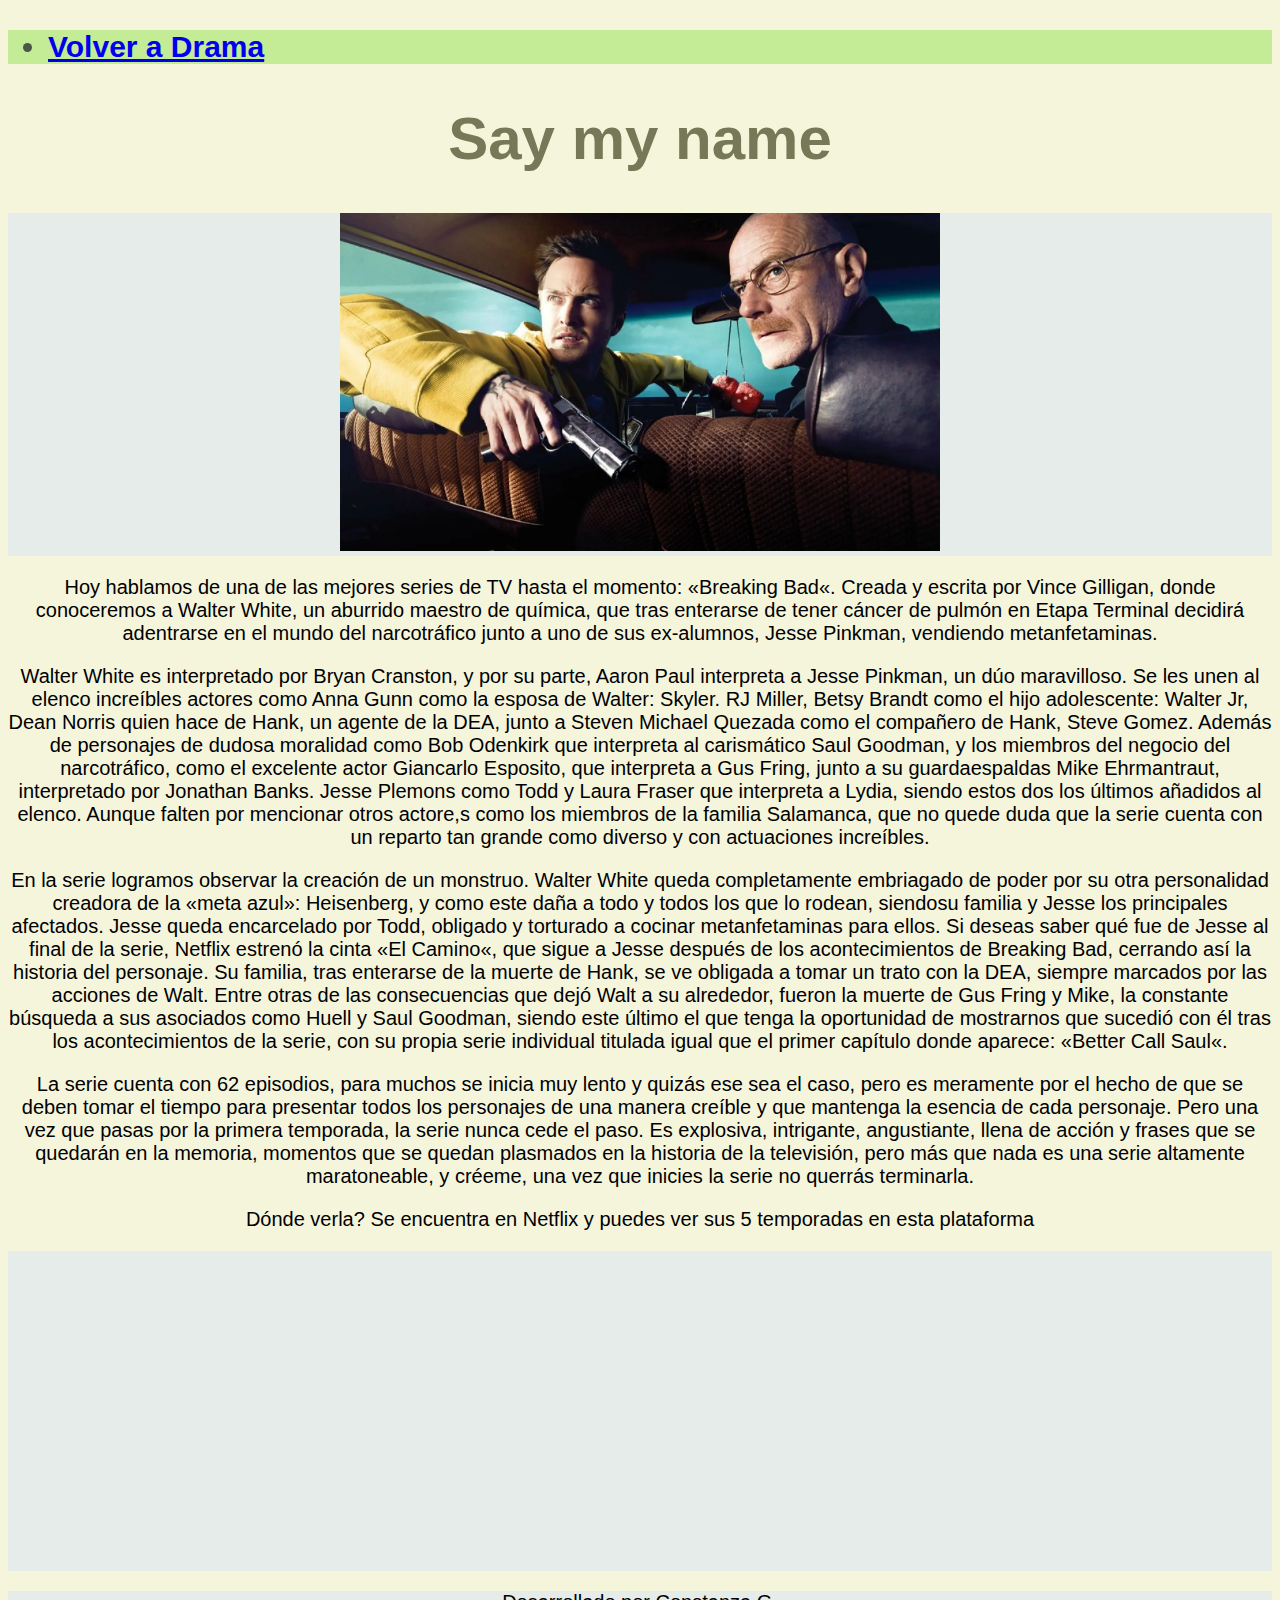
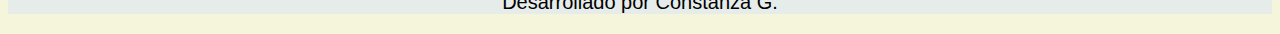
<file: drama/breakingbad.html>
<!DOCTYPE html>
<html lang="es">
<head>
    <meta charset="UTF-8">
    <meta name="viewport" content="width=device-width, initial-scale=1.0">
    <title>EnSerial</title>
    <link rel="stylesheet" href="../assets/CSS/estilo-interior.css"/>
    <style>
        body{
            background-color: beige;}
    </style>
</head>
    <body>
        <!-- Etiqueta estructural <header> -->
        <header>
            <nav>
                <ul>
                    <li> 
                        <a href="drama.html">Volver a Drama</a>
                    </li>
                </ul>
            </nav>
        </header>
        <!-- Etiqueta estructural <main> -->
        <main>
            <section>
                <article>
                        <h1>Say my name</h1>
                </article>
            </section>
        </main>
        <main>
            <section>
                <article>
                        <img src="../assets/img/Breakingbad.png" style="width: 600px;">
                </article>
            </section>
        </main>
        <section>
            <article>
                    <p>Hoy hablamos de una de las mejores series de TV hasta el momento: «Breaking Bad«. Creada y escrita por Vince Gilligan, donde conoceremos a Walter White, un aburrido maestro de química, que tras enterarse de tener cáncer de pulmón en Etapa Terminal decidirá adentrarse en el mundo del narcotráfico junto a uno de sus ex-alumnos, Jesse Pinkman, vendiendo metanfetaminas.</p>
                    <p>Walter White es interpretado por Bryan Cranston, y por su parte, Aaron Paul interpreta a Jesse Pinkman, un dúo maravilloso. Se les unen al elenco increíbles actores como Anna Gunn como la esposa de Walter: Skyler. RJ Miller, Betsy Brandt como el hijo adolescente: Walter Jr, Dean Norris quien hace de Hank, un agente de la DEA, junto a Steven Michael Quezada como el compañero de Hank, Steve Gomez. Además de personajes de dudosa moralidad como Bob Odenkirk que interpreta al carismático Saul Goodman, y los miembros del negocio del narcotráfico, como el excelente actor Giancarlo Esposito, que interpreta a Gus Fring, junto a su guardaespaldas Mike Ehrmantraut, interpretado por Jonathan Banks. Jesse Plemons como Todd y Laura Fraser que interpreta a Lydia, siendo estos dos los últimos añadidos al elenco. Aunque falten por mencionar otros actore,s como los miembros de la familia Salamanca, que no quede duda que la serie cuenta con un reparto tan grande como diverso y con actuaciones increíbles.</p>
                    <p>En la serie logramos observar la creación de un monstruo. Walter White queda completamente embriagado de poder por su otra personalidad creadora de la «meta azul»: Heisenberg, y como este daña a todo y todos los que lo rodean, siendosu familia y Jesse los principales afectados. Jesse queda encarcelado por Todd, obligado y torturado a cocinar metanfetaminas para ellos. Si deseas saber qué fue de Jesse al final de la serie, Netflix estrenó la cinta «El Camino«, que sigue a Jesse después de los acontecimientos de Breaking Bad, cerrando así la historia del personaje. Su familia, tras enterarse de la muerte de Hank, se ve obligada a tomar un trato con la DEA, siempre marcados por las acciones de Walt. Entre otras de las consecuencias que dejó Walt a su alrededor, fueron la muerte de Gus Fring y Mike, la constante búsqueda a sus asociados como Huell y Saul Goodman, siendo este último el que tenga la oportunidad de mostrarnos que sucedió con él tras los acontecimientos de la serie, con su propia serie individual titulada igual que el primer capítulo donde aparece: «Better Call Saul«.</p>
                    <p>La serie cuenta con 62 episodios, para muchos se inicia muy lento y quizás ese sea el caso, pero es meramente por el hecho de que se deben tomar el tiempo para presentar todos los personajes de una manera creíble y que mantenga la esencia de cada personaje. Pero una vez que pasas por la primera temporada, la serie nunca cede el paso. Es explosiva, intrigante, angustiante, llena de acción y frases que se quedarán en la memoria, momentos que se quedan plasmados en la historia de la televisión, pero más que nada es una serie altamente maratoneable, y créeme, una vez que inicies la serie no querrás terminarla.</p>
            </article>
        </section>
        <section>
            <article>
                    <p>Dónde verla?  Se encuentra en Netflix y puedes ver sus 5 temporadas en esta plataforma</p>       
            </article>
        </section>
        <main>
            <section>
                <article>
                    <iframe width="560" height="315" src="https://www.youtube.com/embed/mXd1zTwcQ18?si=C67EeMInc9FCZTs8" title="YouTube video player" frameborder="0" allow="accelerometer; autoplay; clipboard-write; encrypted-media; gyroscope; picture-in-picture; web-share" referrerpolicy="strict-origin-when-cross-origin" allowfullscreen></iframe>
            </section>
        </main>
        <!-- Etiqueta estructural <footer>-->
        <footer>
                <p>Desarrollado por Constanza G.</p>
        </footer>
    </body>
</html>
</file>
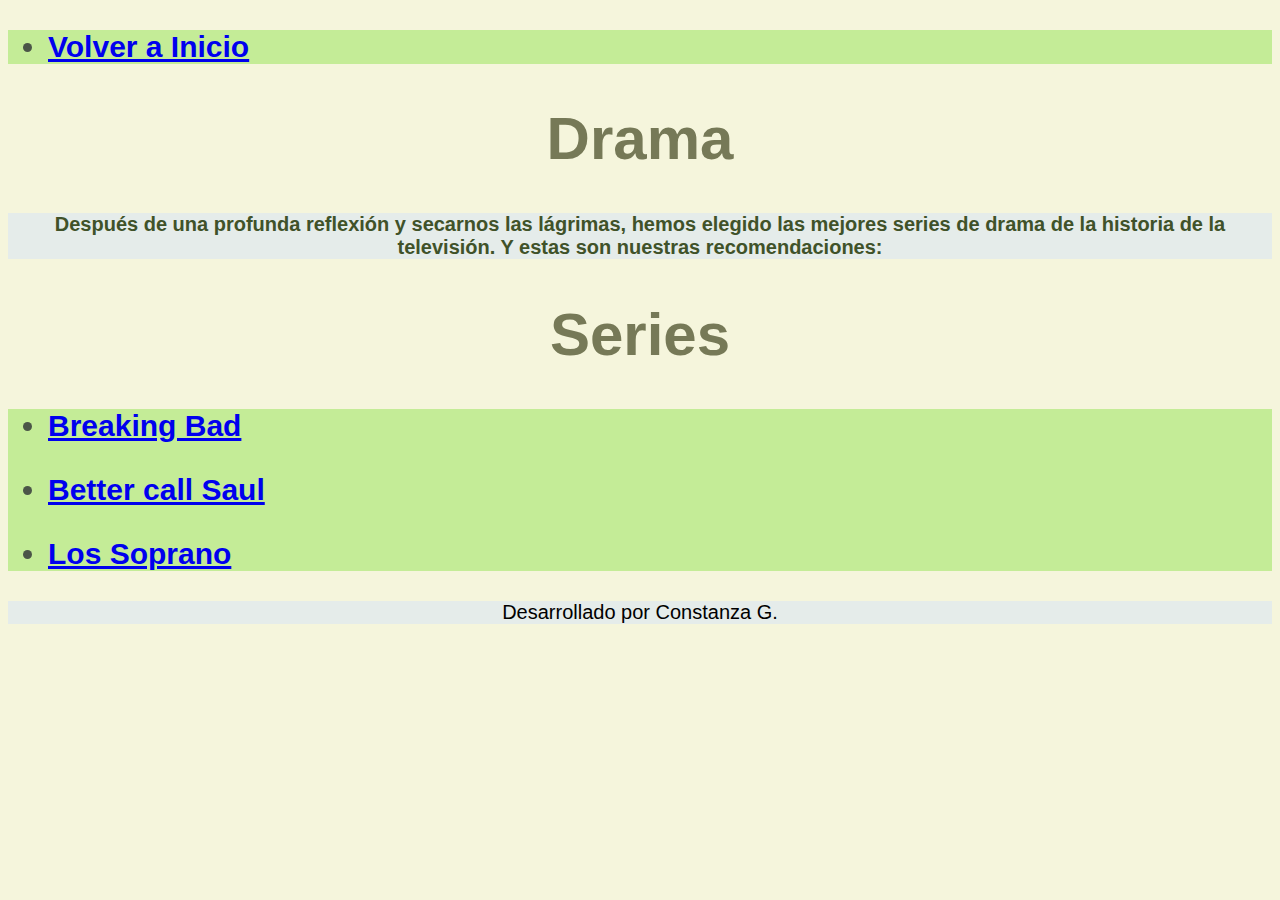
<file: drama/drama.html>
<!DOCTYPE html>
<html lang="esp">
<head>
    <meta charset="UTF-8">
    <meta name="viewport" content="width=device-width, initial-scale=1.0">
    <title>EnSerial</title>
    <link rel="stylesheet" href="../assets/CSS/estilo-secciones.css"/>
    <style>
        body{
            background-color: beige;}
    </style>
</head>
    <body>
        <!-- Etiqueta estructural <header> -->
        <header>
            <nav>
                <ul>
                    <li> 
                        <a href="../index.html">Volver a Inicio</a>
                    </li>
                </ul>
            </nav>
        </header>
        <!-- Etiqueta estructural <main> -->
        <main>
            <section>
                <article>
                        <h1>Drama</h1>
                </article>
            </section>
        </main>
        <main>
            <section>
                <article>
                    <p>Después de una profunda reflexión y secarnos las lágrimas, hemos elegido las mejores series de drama de la historia de la televisión. Y estas son nuestras recomendaciones:  </p></h2>
            </section>
        </main>
        <main>
            <section>
                <article>
                        <h1>Series</h1>
                </article>
            </section>
        </main>
        <!-- Etiqueta estructural <header> -->
        <header>
            <nav>
                <ul>
                    <li>
                        <a href="breakingbad.html">Breaking Bad</a>
                    </li>
                </ul>
            </nav>
            <nav>
                <ul>
                    <li>
                        <a href="bettercallsaul.html">Better call Saul</a>
                    </li>
                </ul>
            </nav>
            <nav>
                <ul>
                    <li>
                        <a href="lossoprano.html">Los Soprano</a>
                    </li>
                </ul>
            </nav>
        </header>
        <!-- Etiqueta estructural <footer>-->
        <footer>
                <p>Desarrollado por Constanza G.</p>
        </footer>
    </body>
</html>
</file>
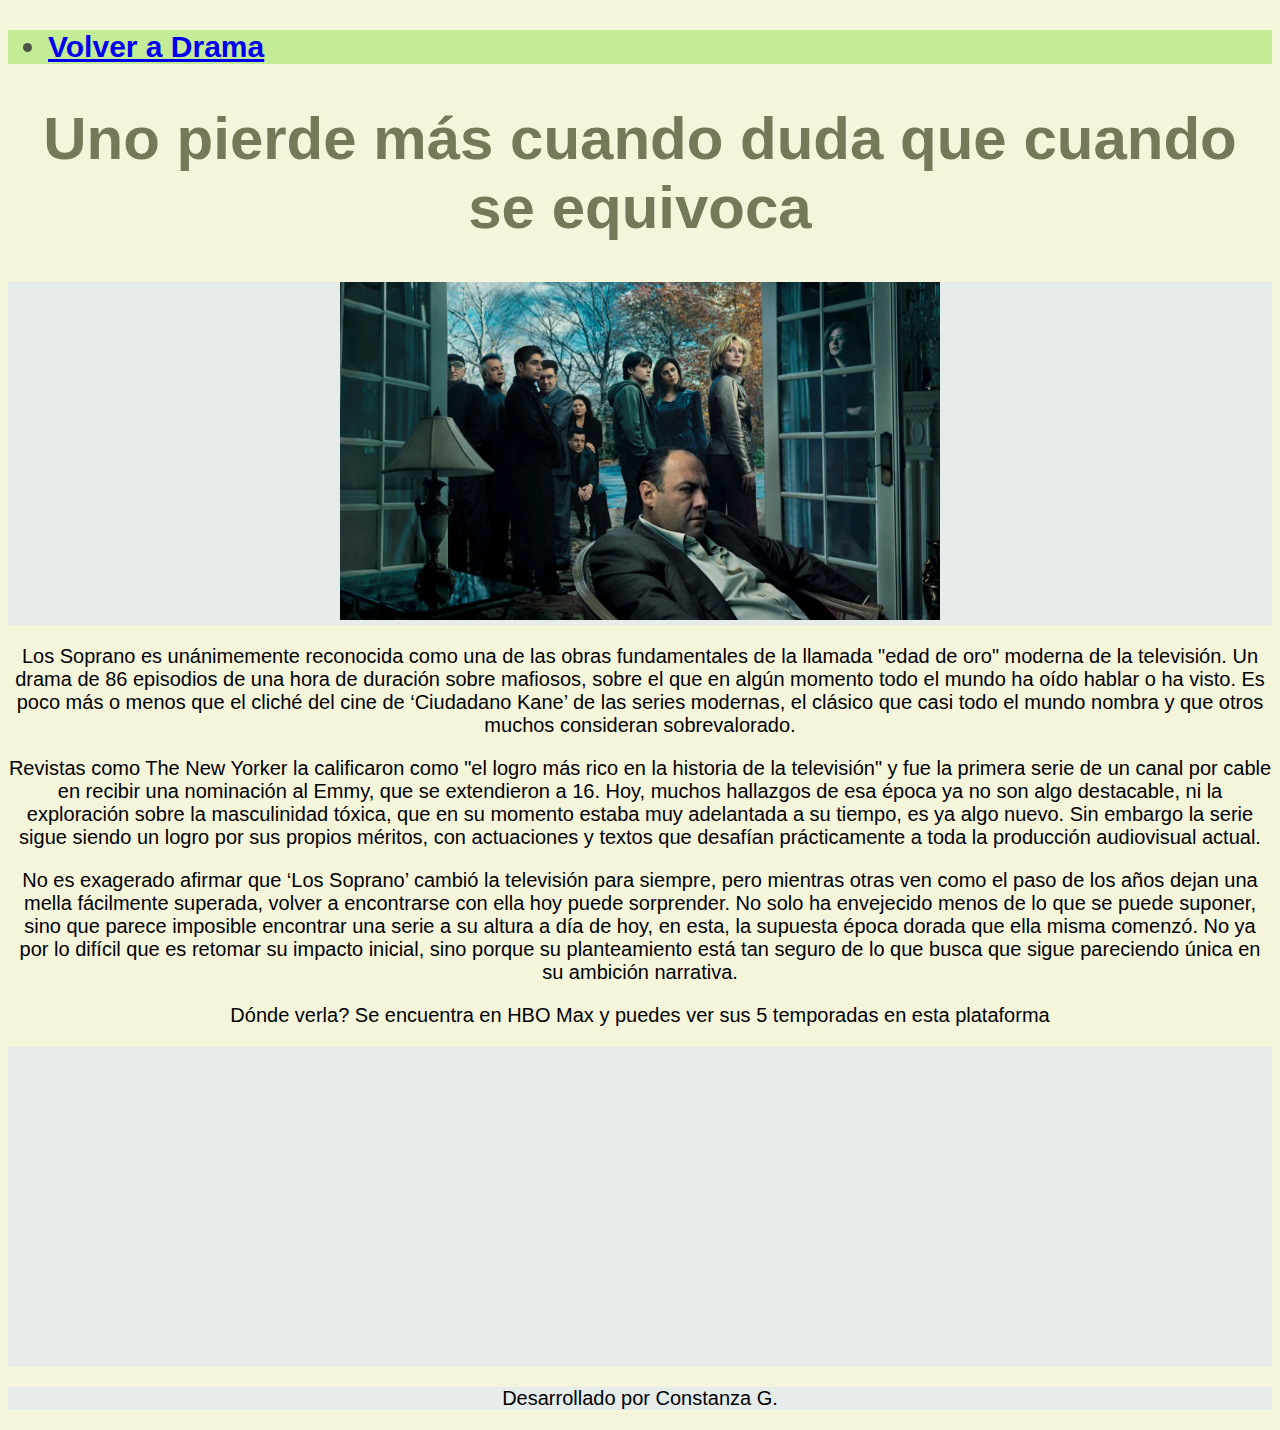
<file: drama/lossoprano.html>
<!DOCTYPE html>
<html lang="es">
<head>
    <meta charset="UTF-8">
    <meta name="viewport" content="width=device-width, initial-scale=1.0">
    <title>EnSerial</title>
    <link rel="stylesheet" href="../assets/CSS/estilo-interior.css"/>
    <style>
        body{
            background-color: beige;}
    </style>
</head>
    <body>
        <!-- Etiqueta estructural <header> -->
        <header>
            <nav>
                <ul>
                    <li> 
                        <a href="drama.html">Volver a Drama</a>
                    </li>
                </ul>
            </nav>
        </header>
        <!-- Etiqueta estructural <main> -->
        <main>
            <section>
                <article>
                        <h1>Uno pierde más cuando duda que cuando se equivoca</h1>
                </article>
            </section>
        </main>
        <main>
            <section>
                <article>
                        <img src="../assets/img/los-soprano.png" style="width: 600px;">
                </article>
            </section>
        </main>
        <section>
            <article>
                    <p>Los Soprano es unánimemente reconocida como una de las obras fundamentales de la llamada "edad de oro" moderna de la televisión. Un drama de 86 episodios de una hora de duración sobre mafiosos, sobre el que en algún momento todo el mundo ha oído hablar o ha visto. Es poco más o menos que el cliché del cine de ‘Ciudadano Kane’ de las series modernas, el clásico que casi todo el mundo nombra y que otros muchos consideran sobrevalorado.</p>
                    <p>Revistas como The New Yorker la calificaron como "el logro más rico en la historia de la televisión" y fue la primera serie de un canal por cable en recibir una nominación al Emmy, que se extendieron a 16. Hoy, muchos hallazgos de esa época ya no son algo destacable, ni la exploración sobre la masculinidad tóxica, que en su momento estaba muy adelantada a su tiempo, es ya algo nuevo. Sin embargo la serie sigue siendo un logro por sus propios méritos, con actuaciones y textos que desafían prácticamente a toda la producción audiovisual actual.</p>
                    <p>No es exagerado afirmar que ‘Los Soprano’ cambió la televisión para siempre, pero mientras otras ven como el paso de los años dejan una mella fácilmente superada, volver a encontrarse con ella hoy puede sorprender. No solo ha envejecido menos de lo que se puede suponer, sino que parece imposible encontrar una serie a su altura a día de hoy, en esta, la supuesta época dorada que ella misma comenzó. No ya por lo difícil que es retomar su impacto inicial, sino porque su planteamiento está tan seguro de lo que busca que sigue pareciendo única en su ambición narrativa.</p>
            </article>
        </section>
        <section>
            <article>
                    <p>Dónde verla?  Se encuentra en HBO Max y puedes ver sus 5 temporadas en esta plataforma</p>       
            </article>
        </section>
        <main>
            <section>
                <article>
                        <iframe width="560" height="315" src="https://www.youtube.com/embed/KMx4iFcozK0?si=xRZ6OxDUnYrUI2Fo" title="YouTube video player" frameborder="0" allow="accelerometer; autoplay; clipboard-write; encrypted-media; gyroscope; picture-in-picture; web-share" referrerpolicy="strict-origin-when-cross-origin" allowfullscreen></iframe>
            </section>
        </main>
        <!-- Etiqueta estructural <footer>-->
        <footer>
                <p>Desarrollado por Constanza G.</p>
        </footer>
    </body>
</html>
</file>
<file: assets/CSS/estilo-index.css>
h1{
    color: rgb(118, 121, 87); 
    font-size: 60px;
    font-weight: bold;
    text-align: center;
    font-family: 'Lucida Sans', 'Lucida Sans Regular', 'Lucida Grande', 'Lucida Sans Unicode', Geneva, Verdana, sans-serif;
    background-color: beige;
}
main{
    color: rgb(64, 82, 41);
    font-size: 45px;
    font-weight: bold;
    text-align: center;
    font-family: 'Lucida Sans', 'Lucida Sans Regular', 'Lucida Grande', 'Lucida Sans Unicode', Geneva, Verdana, sans-serif;
    background-color: rgb(229, 236, 234);
}
h2{
    color: rgb(118, 121, 87); 
    font-size: 40px;
    font-weight: bold;
    text-align: center;
    font-family: 'Gill Sans', 'Gill Sans MT', Calibri, 'Trebuchet MS', sans-serif;
    background-color: beige;
}
header{
    color: rgb(75, 85, 72);
    font-size: 30px;
    font-weight: bold;
    text-align: center;
    font-family: 'Gill Sans', 'Gill Sans MT', Calibri, 'Trebuchet MS', sans-serif;
    background-color: rgb(196, 236, 151);
}
footer{
    color: rgb(0, 0, 0);
    font-size: 20px;
    font-weight: lighter;
    text-align: center;
    font-family: 'Lucida Sans', 'Lucida Sans Regular', 'Lucida Grande', 'Lucida Sans Unicode', Geneva, Verdana, sans-serif;
    background-color: rgb(229, 236, 234);
}
</file>
<file: assets/CSS/estilo-secciones.css>
h1{
    color: rgb(118, 121, 87); 
    font-size: 60px;
    font-weight: bold;
    text-align: center;
    font-family: 'Lucida Sans', 'Lucida Sans Regular', 'Lucida Grande', 'Lucida Sans Unicode', Geneva, Verdana, sans-serif;
    background-color: beige;
}
main{
    color: rgb(64, 82, 41);
    font-size: 20px;
    font-weight: bold;
    text-align: center;
    font-family: 'Lucida Sans', 'Lucida Sans Regular', 'Lucida Grande', 'Lucida Sans Unicode', Geneva, Verdana, sans-serif;
    background-color: rgb(229, 236, 234);
}
h2{
    color: rgb(118, 121, 87); 
    font-size: 40px;
    font-weight: bold;
    text-align: center;
    font-family: 'Gill Sans', 'Gill Sans MT', Calibri, 'Trebuchet MS', sans-serif;
    background-color: beige;
}
header{
    color: rgb(75, 85, 72);
    font-size: 30px;
    font-weight: bold;
    text-align: left;
    font-family: 'Gill Sans', 'Gill Sans MT', Calibri, 'Trebuchet MS', sans-serif;
    background-color: rgb(196, 236, 151);
}
footer{
    color: rgb(0, 0, 0);
    font-size: 20px;
    font-weight: lighter;
    text-align: center;
    font-family: 'Lucida Sans', 'Lucida Sans Regular', 'Lucida Grande', 'Lucida Sans Unicode', Geneva, Verdana, sans-serif;
    background-color: rgb(229, 236, 234);
}
</file>
<file: assets/CSS/estilo-interior.css>
h1{
    color: rgb(118, 121, 87); 
    font-size: 60px;
    font-weight: bold;
    text-align: center;
    font-family: 'Franklin Gothic Medium', 'Arial Narrow', Arial, sans-serif;
    background-color: beige;
}
main{
    color: rgb(64, 82, 41);
    font-size: 20px;
    font-weight: bold;
    text-align: center;
    font-family: 'Lucida Sans', 'Lucida Sans Regular', 'Lucida Grande', 'Lucida Sans Unicode', Geneva, Verdana, sans-serif;
    background-color: rgb(229, 236, 234);
}
h2{
    color: rgb(118, 121, 87); 
    font-size: 30px;
    font-weight: bold;
    text-align: center;
    font-family: 'Gill Sans', 'Gill Sans MT', Calibri, 'Trebuchet MS', sans-serif;
    background-color: beige;
}
header{
    color: rgb(75, 85, 72);
    font-size: 30px;
    font-weight: bold;
    text-align: left;
    font-family: 'Gill Sans', 'Gill Sans MT', Calibri, 'Trebuchet MS', sans-serif;
    background-color: rgb(196, 236, 151);
}
footer{
    color: rgb(0, 0, 0);
    font-size: 20px;
    font-weight: lighter;
    text-align: center;
    font-family: 'Lucida Sans', 'Lucida Sans Regular', 'Lucida Grande', 'Lucida Sans Unicode', Geneva, Verdana, sans-serif;
    background-color: rgb(229, 236, 234);
}
p{
    color: rgb(0, 0, 0);
    font-size: 20px;
    font-weight: lighter;
    text-align: center;
    font-family: 'Lucida Sans', 'Lucida Sans Regular', 'Lucida Grande', 'Lucida Sans Unicode', Geneva, Verdana, sans-serif;

}
img{
    width: 600px;
}
</file>
